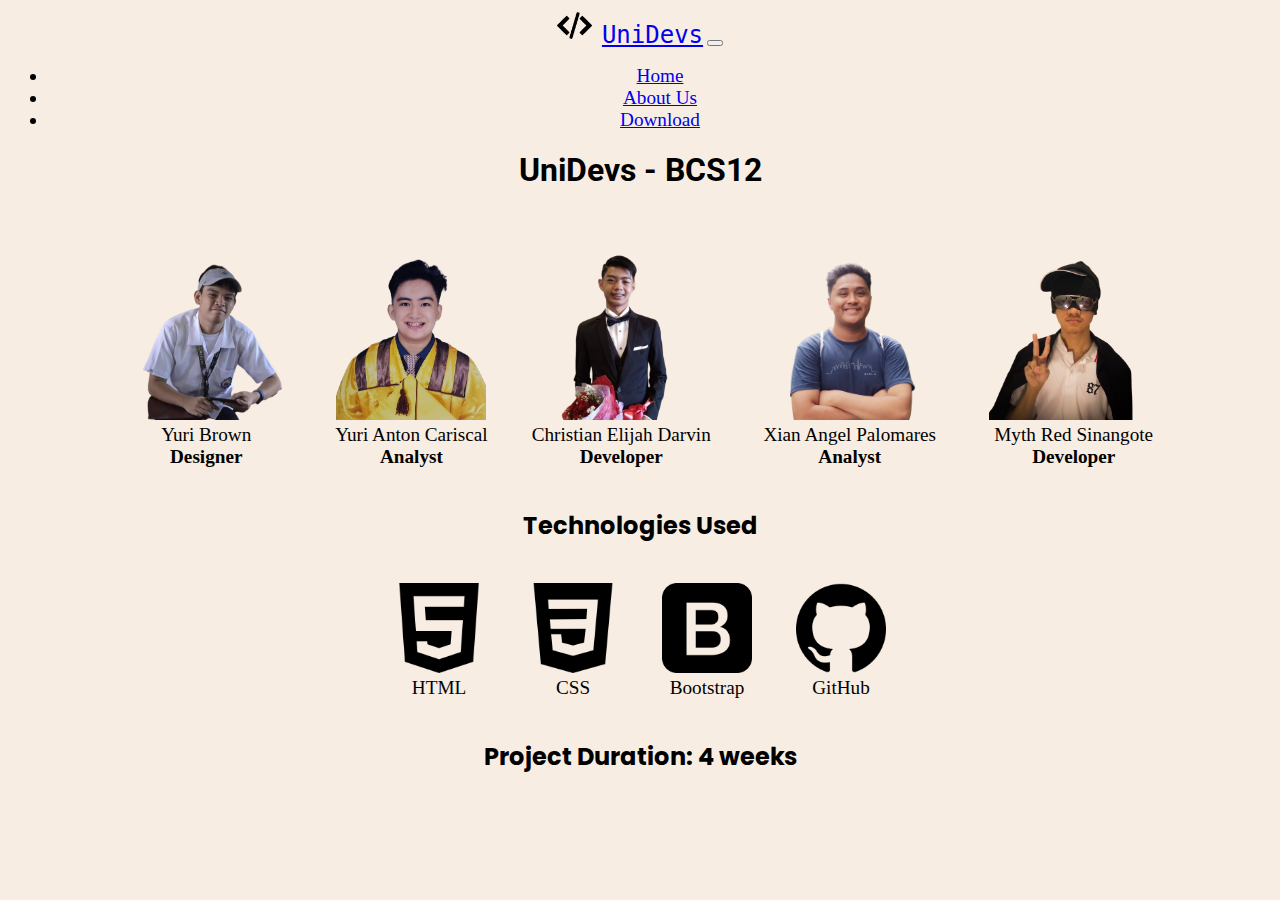
<file: aboutus.html>
<!DOCTYPE html>
<html lang="en">

<head>
    <meta charset="UTF-8">
    <meta http-equiv="X-UA-Compatible" content="IE=edge">
    <meta name="viewport" content="width=device-width, initial-scale=1.0">
    <title>About Us</title>
    <link rel="icon" href="programming.png">
    <!-- Bootstrap -->
    <link href="https://cdn.jsdelivr.net/npm/bootstrap@5.2.2/dist/css/bootstrap.min.css" rel="stylesheet"
        integrity="sha384-Zenh87qX5JnK2Jl0vWa8Ck2rdkQ2Bzep5IDxbcnCeuOxjzrPF/et3URy9Bv1WTRi" crossorigin="anonymous">
    <script src="https://cdn.jsdelivr.net/npm/bootstrap@5.2.2/dist/js/bootstrap.bundle.min.js"
        integrity="sha384-OERcA2EqjJCMA+/3y+gxIOqMEjwtxJY7qPCqsdltbNJuaOe923+mo//f6V8Qbsw3"
        crossorigin="anonymous"></script><link href="https://fonts.googleapis.com/css2?family=IBM+Plex+Sans&family=Poppins&family=Roboto&display=swap" rel="stylesheet">
    <link rel="stylesheet" href="aboutus.css">
</head>

<body>
    <nav class="navbar sticky-top navbar-expand-lg navbar-light bg-light">
        <div class="container-fluid">
            <a class="navbar-brand" href="index.html"> <img src="programming-code-signs.png" alt="" width="ms-auto"
                    height="35" class="d-inline-block align-text-top" style="margin-right: 10px;">UniDevs</a>
            <button class="navbar-toggler" type="button" data-bs-toggle="collapse" data-bs-target="#navbarTogglerDemo02"
                aria-controls="navbarTogglerDemo02">
                <span class="navbar-toggler-icon"></span>
            </button>
            <div class="collapse navbar-collapse" id="navbarTogglerDemo02">
                <ul class="navbar-nav ms-auto">
                    <li class="nav-item">
                        <a class="nav-link" href="index.html">Home</a>
                    </li>
                    <li class="nav-item">
                        <a class="nav-link active" aria-current="page" href="#">About Us</a>
                    </li>
                    <li class="nav-item">
                        <a class="nav-link" href="HTML5NotesForProfessionals.pdf"
                            download="HTML5NotesForProfessionals.pdf">Download</a>
                    </li>
                </ul>
            </div>
        </div>
    </nav>

    <h1>UniDevs - BCS12</h1>
    <figure>
        <img src="yuribrown.png" alt="" width="170" draggable="false">
        <figcaption>Yuri Brown</figcaption>
        <figcaption><strong>Designer</strong></figcaption>
    </figure>

    <figure>
        <img src="yuricariscal.png" alt="" width="150" draggable="false">
        <figcaption>Yuri Anton Cariscal</figcaption>
        <figcaption><strong>Analyst</strong></figcaption>

    </figure>

    <figure>
        <img src="FB_IMG_1658150307065-removebg-preview.png" alt="" width="170" draggable="false">
        <figcaption>Christian Elijah Darvin</figcaption>
        <figcaption><strong>Developer</strong></figcaption>

    </figure>

    <figure>
        <img src="xianpal.png" alt="" width="190" draggable="false">
        <figcaption>Xian Angel Palomares</figcaption>
        <figcaption><strong>Analyst</strong></figcaption>

    </figure>

    <figure>
        <img src="red-removebg-preview.png" alt="" width="170" draggable="false">
        <figcaption>Myth Red Sinangote</figcaption>
        <figcaption><strong>Developer</strong></figcaption>

    </figure>

    <h2>Technologies Used</h2>
    <figure>
        <a href="https://developer.mozilla.org/en-US/docs/Learn/HTML/Introduction_to_HTML/Getting_started"
            target="_blank" draggable="false"><img src="html.png" class="technology" alt="html-logo" draggable="false"></a>
        <figcaption>HTML</figcaption>
    </figure>

    <figure>
        <a href="https://developer.mozilla.org/en-US/docs/Learn/Getting_started_with_the_web/CSS_basics"
            target="_blank" draggable="false"><img src="css-3.png" class="technology" alt="css-logo" draggable="false"></a>
        <figcaption>CSS</figcaption>
    </figure>

    <figure>
        <a href="https://getbootstrap.com/docs/5.0/getting-started/introduction/" target="_blank" draggable="false"><img
                src="bootstrap.png" class="technology" alt="bootstrap-logo" draggable="false"></a>
        <figcaption>Bootstrap</figcaption>
    </figure>

    <figure>
        <a href="https://github.com/christiandarvs/ITCS111-Introduction-to-HTML" target="_blank" draggable="false"><img src="github.png"
                class="technology" alt="github-logo" draggable="false"></a>
        <figcaption>GitHub</figcaption>
    </figure>

    <h2>Project Duration: 4 weeks</h2>
</body>

</html>
</file>
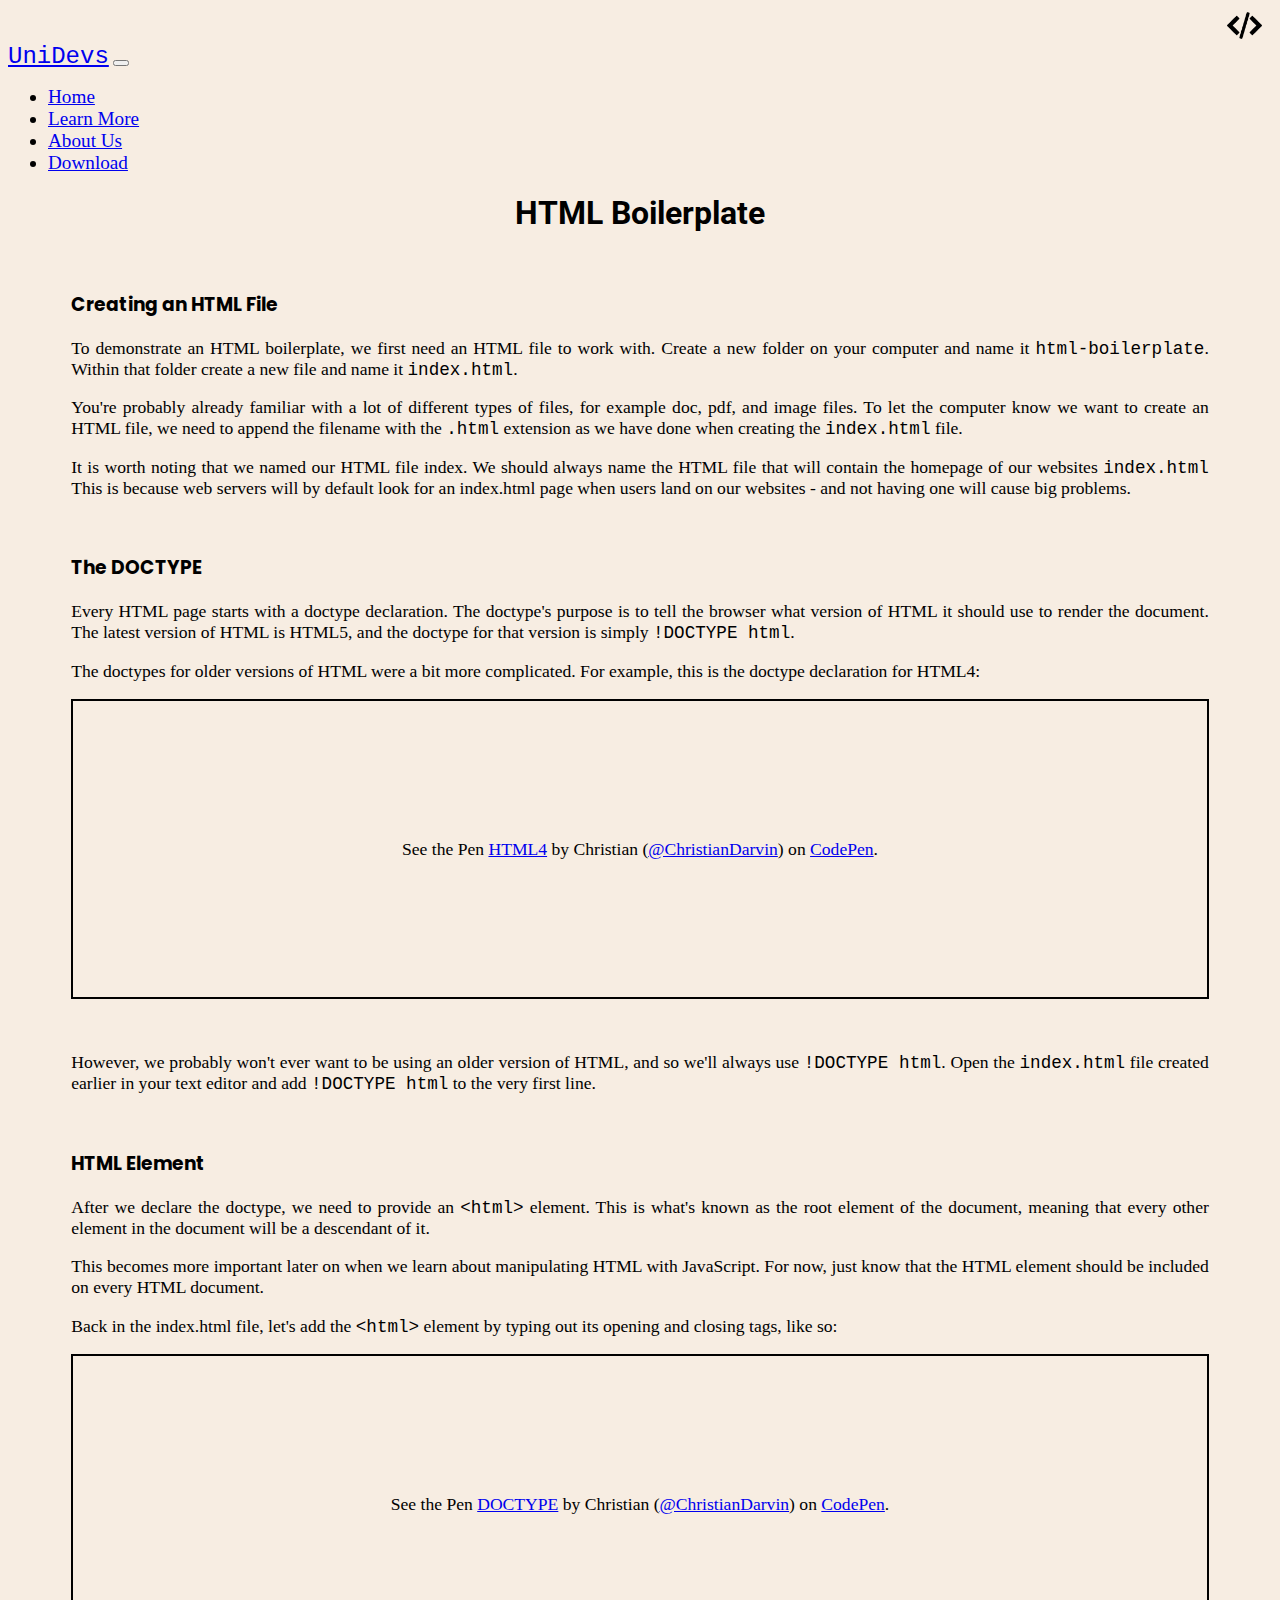
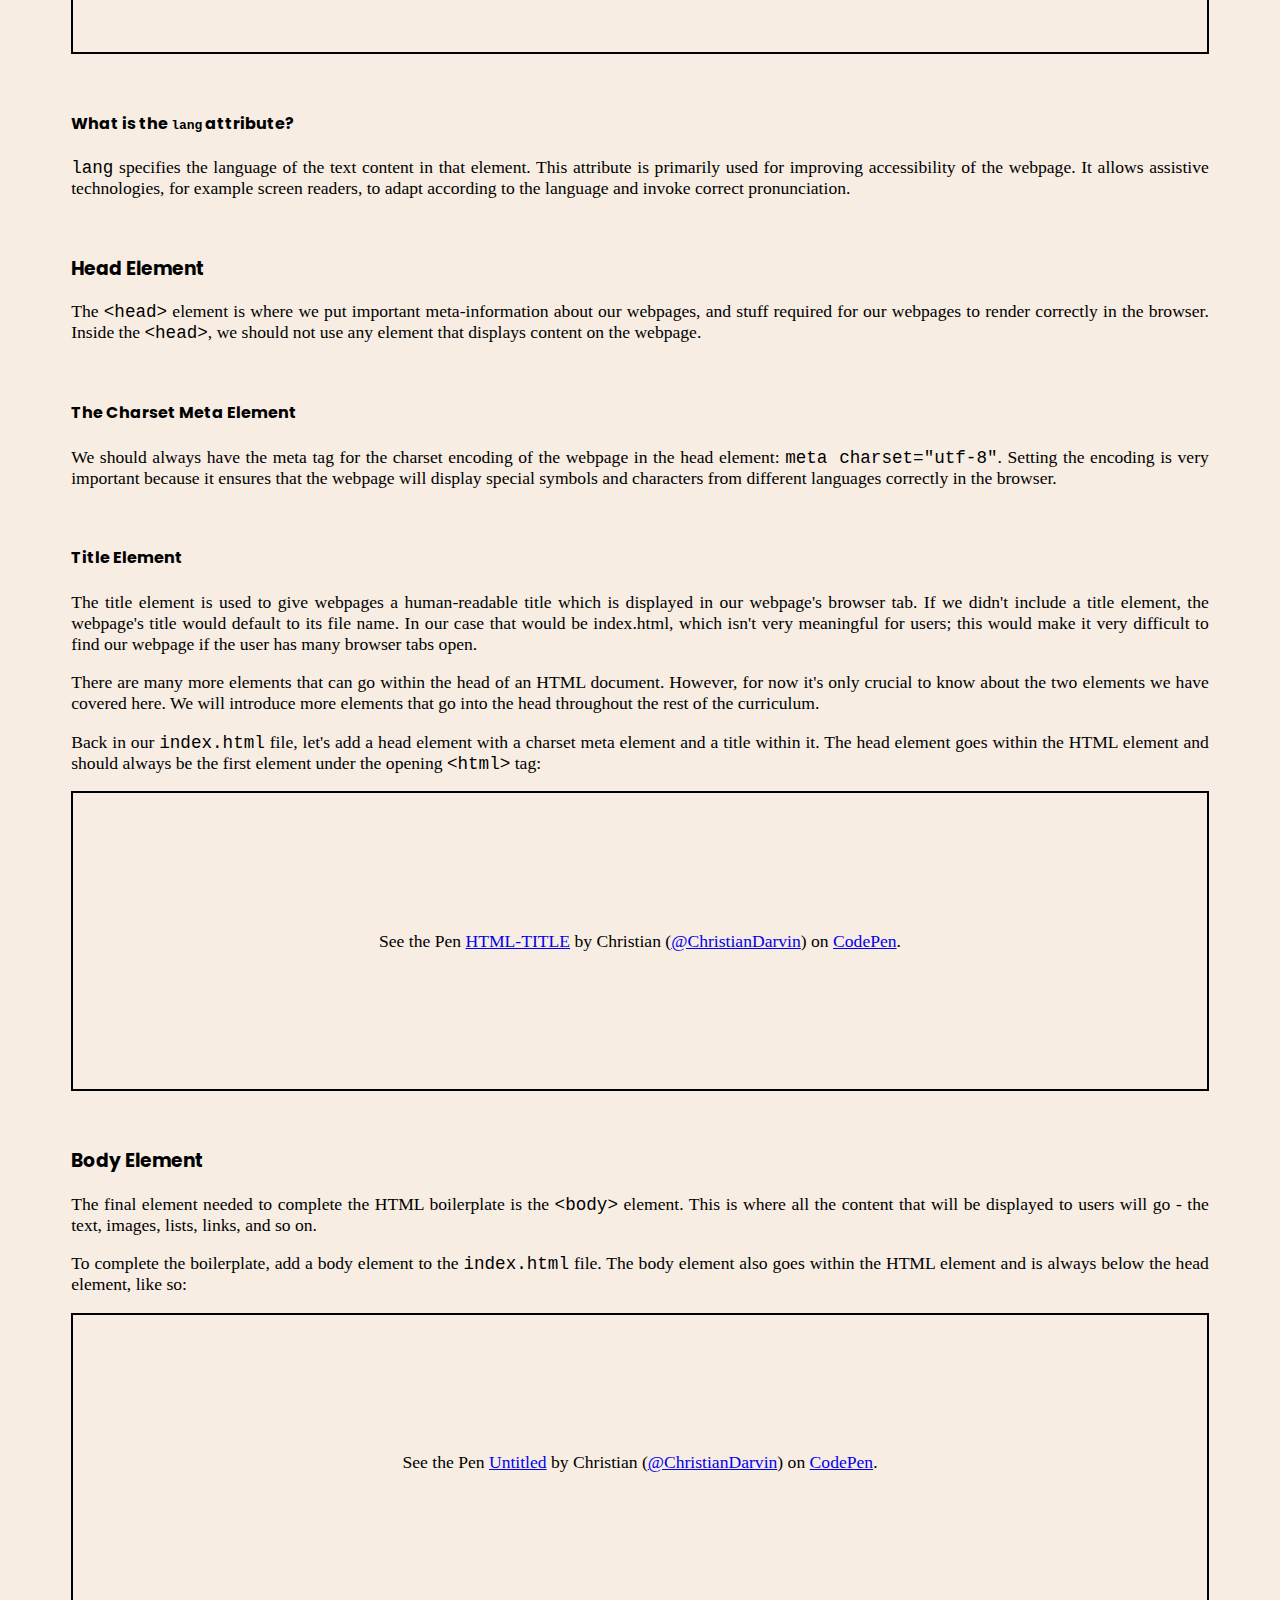
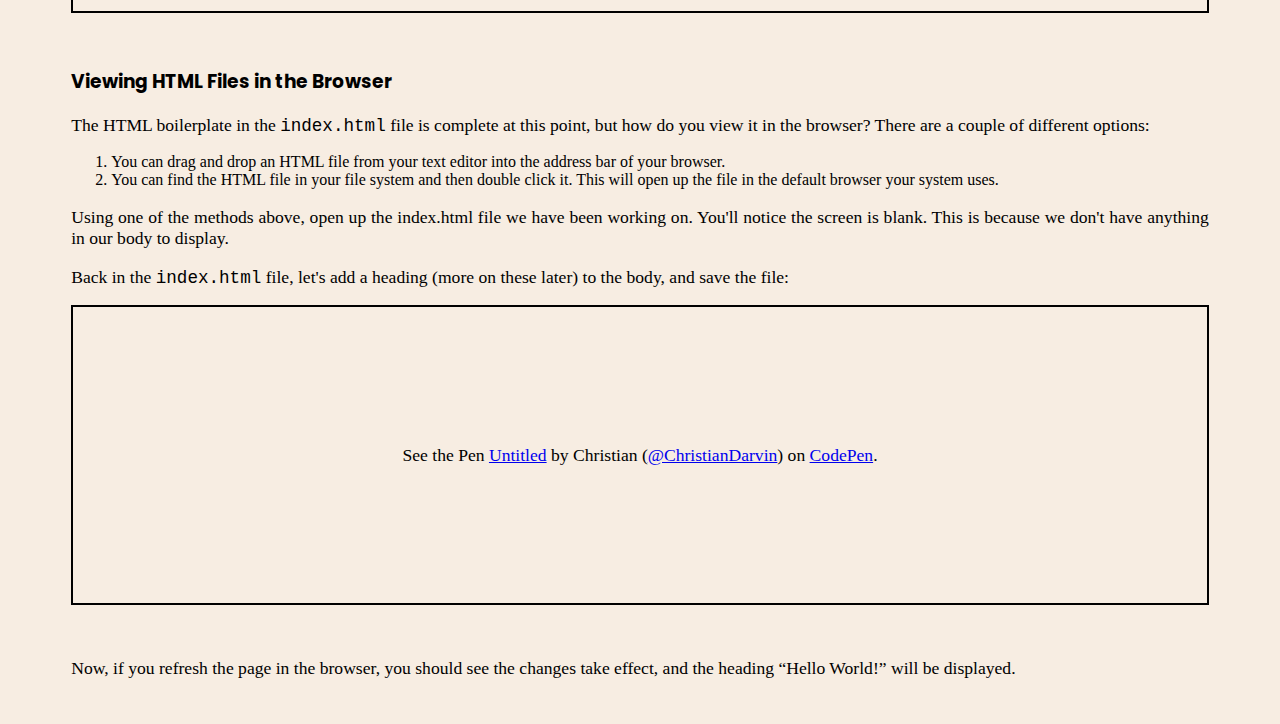
<file: boilerplate.html>
<!DOCTYPE html>
<html lang="en">

<head>
    <meta charset="UTF-8">
    <meta http-equiv="X-UA-Compatible" content="IE=edge">
    <meta name="viewport" content="width=device-width, initial-scale=1.0">
    <title>HTML Boilerplate</title>
    <link rel="icon" href="programming.png">
    <!-- Bootstrap -->
    <link href="https://cdn.jsdelivr.net/npm/bootstrap@5.2.2/dist/css/bootstrap.min.css" rel="stylesheet"
        integrity="sha384-Zenh87qX5JnK2Jl0vWa8Ck2rdkQ2Bzep5IDxbcnCeuOxjzrPF/et3URy9Bv1WTRi" crossorigin="anonymous">
    <script src="https://cdn.jsdelivr.net/npm/bootstrap@5.2.2/dist/js/bootstrap.bundle.min.js"
        integrity="sha384-OERcA2EqjJCMA+/3y+gxIOqMEjwtxJY7qPCqsdltbNJuaOe923+mo//f6V8Qbsw3"
        crossorigin="anonymous"></script>
        <link href="https://fonts.googleapis.com/css2?family=IBM+Plex+Sans&family=Poppins&family=Roboto&display=swap" rel="stylesheet">
    <link rel="stylesheet" href="boilerplate.css">
</head>

<body>
    <nav class="navbar sticky-top navbar-expand-lg navbar-light bg-light">
        <div class="container-fluid">
            <a class="navbar-brand" href="index.html"> <img src="programming-code-signs.png" alt="" width="ms-auto"
                    height="35" class="d-inline-block align-text-top" style="margin-right: 10px;">UniDevs</a>
            <button class="navbar-toggler" type="button" data-bs-toggle="collapse" data-bs-target="#navbarTogglerDemo02"
                aria-controls="navbarTogglerDemo02">
                <span class="navbar-toggler-icon"></span>
            </button>
            <div class="collapse navbar-collapse" id="navbarTogglerDemo02">
                <ul class="navbar-nav ms-auto">
                    <li class="nav-item">
                        <a class="nav-link" href="index.html">Home</a>
                    </li>
                    <li class="nav-item">
                        <a class="nav-link active" aria-current="page" href="learnmore.html">Learn More</a>
                    </li>
                    <li class="nav-item">
                        <a class="nav-link" href="aboutus.html">About Us</a>
                    </li>
                    <li class="nav-item">
                        <a class="nav-link" href="HTML5NotesForProfessionals.pdf"
                            download="HTML5NotesForProfessionals.pdf">Download</a>
                    </li>
                </ul>
            </div>
        </div>
    </nav>
    <h1>HTML Boilerplate</h1>
    <br>
    <div class="container-fluid" id="whole">
        <h3>Creating an HTML File</h3>
        <p>To demonstrate an HTML boilerplate, we first need an HTML file to work with.
            Create a new folder on your computer and name it <code>html-boilerplate</code>. Within that folder create a
            new file and name it <code>index.html</code>.</p>
        <p>You're probably already familiar with a lot of different types of files, for example doc, pdf, and image
            files.
            To let the computer know we want to create an HTML file, we need to append the filename with the
            <code>.html</code> extension as we have done when creating the <code>index.html</code> file.
        </p>
        <p>It is worth noting that we named our HTML file index. We should always name the HTML file that will contain
            the homepage of our websites <code>index.html</code> This is because web servers will by default look for an
            index.html page when users land on our websites - and not having one will cause big problems.</p>
        <br>

        <h3>The DOCTYPE</h3>
        <p>Every HTML page starts with a doctype declaration. The doctype's purpose is to tell the browser what version
            of HTML it should use to render the document. The latest version of HTML is HTML5, and the doctype for that
            version is simply <code>!DOCTYPE html</code>.</p>
        <p>The doctypes for older versions of HTML were a bit more complicated. For example, this is the doctype
            declaration for HTML4:</p>
        <p class="codepen" data-height="300" data-default-tab="html,result" data-slug-hash="poKBbgv"
            data-user="ChristianDarvin"
            style="height: 300px; box-sizing: border-box; display: flex; align-items: center; justify-content: center; border: 2px solid; margin: 1em 0; padding: 1em;">
            <span>See the Pen <a href="https://codepen.io/ChristianDarvin/pen/poKBbgv">
                    HTML4</a> by Christian (<a href="https://codepen.io/ChristianDarvin">@ChristianDarvin</a>)
                on <a href="https://codepen.io">CodePen</a>.</span>
        </p>
        <script async src="https://cpwebassets.codepen.io/assets/embed/ei.js"></script>
        <br>
        <p>However, we probably won't ever want to be using an older version of HTML, and so we'll always use
            <code>!DOCTYPE html</code>. Open the <code>index.html</code> file created earlier in your text editor and
            add <code>!DOCTYPE html</code> to the very first line.
        </p>
        <br>

        <h3>HTML Element</h3>
        <p>After we declare the doctype, we need to provide an <code>&lt;html&gt;</code> element. This is what's known as the
            root element of the document, meaning that every other element in the document will be a descendant of it.
        </p>
        <p>This becomes more important later on when we learn about manipulating HTML with JavaScript. For now, just
            know that the HTML element should be included on every HTML document.</p>
        <p>Back in the index.html file, let's add the <code>&lt;html&gt;</code> element by typing out its opening and closing
            tags, like so:</p>
        <p class="codepen" data-height="300" data-default-tab="html,result" data-slug-hash="xxzeOqX"
            data-user="ChristianDarvin"
            style="height: 300px; box-sizing: border-box; display: flex; align-items: center; justify-content: center; border: 2px solid; margin: 1em 0; padding: 1em;">
            <span>See the Pen <a href="https://codepen.io/ChristianDarvin/pen/xxzeOqX">
                    DOCTYPE</a> by Christian (<a href="https://codepen.io/ChristianDarvin">@ChristianDarvin</a>)
                on <a href="https://codepen.io">CodePen</a>.</span>
        </p>
        <script async src="https://cpwebassets.codepen.io/assets/embed/ei.js"></script>
        <br>

        <h4>What is the <code>lang</code> attribute?</h4>
        <p><code>lang</code> specifies the language of the text content in that element. This attribute is primarily
            used for improving accessibility of the webpage. It allows assistive technologies, for example screen
            readers, to adapt according to the language and invoke correct pronunciation.</p>
        <br>

        <h3>Head Element</h3>
        <p> The <code>&lt;head&gt;</code> element is where we put important meta-information about our webpages, and stuff
            required for our webpages to render correctly in the browser. Inside the <code>&lt;head&gt;</code>, we should not
            use any element that displays content on the webpage.
        </p>

        <br>
        <h4>The Charset Meta Element</h4>
        <p>We should always have the meta tag for the charset encoding of the webpage in the head element:
            <code>meta charset="utf-8"</code>.
            Setting the encoding is very important because it ensures that the webpage will display special symbols and
            characters from different languages correctly in the browser.
        </p>

        <br>
        <h4>Title Element</h4>
        <p>The title element is used to give webpages a human-readable title which is displayed in our webpage's browser
            tab. If we didn't include a title element, the webpage's title would default to its file name. In our case
            that would be index.html, which isn't very meaningful for users; this would make it very difficult to find
            our webpage if the user has many browser tabs open.</p>

        <p>There are many more elements that can go within the head of an HTML document. However, for now it's only
            crucial to know about the two elements we have covered here. We will introduce more elements that go into
            the head throughout the rest of the curriculum.</p>

        <p>Back in our <code>index.html</code> file, let's add a head element with a charset meta element and a title
            within it. The head element goes within the HTML element and should always be the first element under the
            opening <code>&lt;html&gt;</code> tag:</p>
        <p class="codepen" data-height="300" data-default-tab="html,result" data-slug-hash="NWzmryP"
            data-user="ChristianDarvin"
            style="height: 300px; box-sizing: border-box; display: flex; align-items: center; justify-content: center; border: 2px solid; margin: 1em 0; padding: 1em;">
            <span>See the Pen <a href="https://codepen.io/ChristianDarvin/pen/NWzmryP">
                    HTML-TITLE</a> by Christian (<a href="https://codepen.io/ChristianDarvin">@ChristianDarvin</a>)
                on <a href="https://codepen.io">CodePen</a>.</span>
        </p>
        <script async src="https://cpwebassets.codepen.io/assets/embed/ei.js"></script>
        <br>

        <h3>Body Element</h3>
        <p>The final element needed to complete the HTML boilerplate is the <code>&lt;body&gt;</code> element. This is where all
            the content that will be displayed to users will go - the text, images, lists, links, and so on.</p>
        <p>To complete the boilerplate, add a body element to the <code>index.html</code> file. The body element also
            goes within the HTML element and is always below the head element, like so:</p>
        <p class="codepen" data-height="300" data-default-tab="html,result" data-slug-hash="poKBbLb"
            data-user="ChristianDarvin"
            style="height: 300px; box-sizing: border-box; display: flex; align-items: center; justify-content: center; border: 2px solid; margin: 1em 0; padding: 1em;">
            <span>See the Pen <a href="https://codepen.io/ChristianDarvin/pen/poKBbLb">
                    Untitled</a> by Christian (<a href="https://codepen.io/ChristianDarvin">@ChristianDarvin</a>)
                on <a href="https://codepen.io">CodePen</a>.</span>
        </p>
        <script async src="https://cpwebassets.codepen.io/assets/embed/ei.js"></script>
        <br>

        <h3>Viewing HTML Files in the Browser</h3>
        <p>The HTML boilerplate in the <code>index.html</code> file is complete at this point, but how do you view it in
            the browser? There are a couple of different options:</p>
        <ol>
            <li>You can drag and drop an HTML file from your text editor into the address bar of your browser.</li>
            <li>You can find the HTML file in your file system and then double click it. This will open up the file in
                the default browser your system uses.</li>
        </ol>
        <p>Using one of the methods above, open up the index.html file we have been working on. You'll notice the screen
            is blank. This is because we don't have anything in our body to display.</p>
        <p>Back in the <code>index.html</code> file, let's add a heading (more on these later) to the body, and save the
            file:</p>
        <p class="codepen" data-height="300" data-default-tab="html,result" data-slug-hash="JjZVKZL"
            data-user="ChristianDarvin"
            style="height: 300px; box-sizing: border-box; display: flex; align-items: center; justify-content: center; border: 2px solid; margin: 1em 0; padding: 1em;">
            <span>See the Pen <a href="https://codepen.io/ChristianDarvin/pen/JjZVKZL">
                    Untitled</a> by Christian (<a href="https://codepen.io/ChristianDarvin">@ChristianDarvin</a>)
                on <a href="https://codepen.io">CodePen</a>.</span>
        </p>
        <script async src="https://cpwebassets.codepen.io/assets/embed/ei.js"></script>
        <br>
        <p>Now, if you refresh the page in the browser, you should see the changes take effect, and the heading “Hello
            World!” will be displayed.</p>
        <br>
    </div>

    </div>
</body>

</html>
</file>
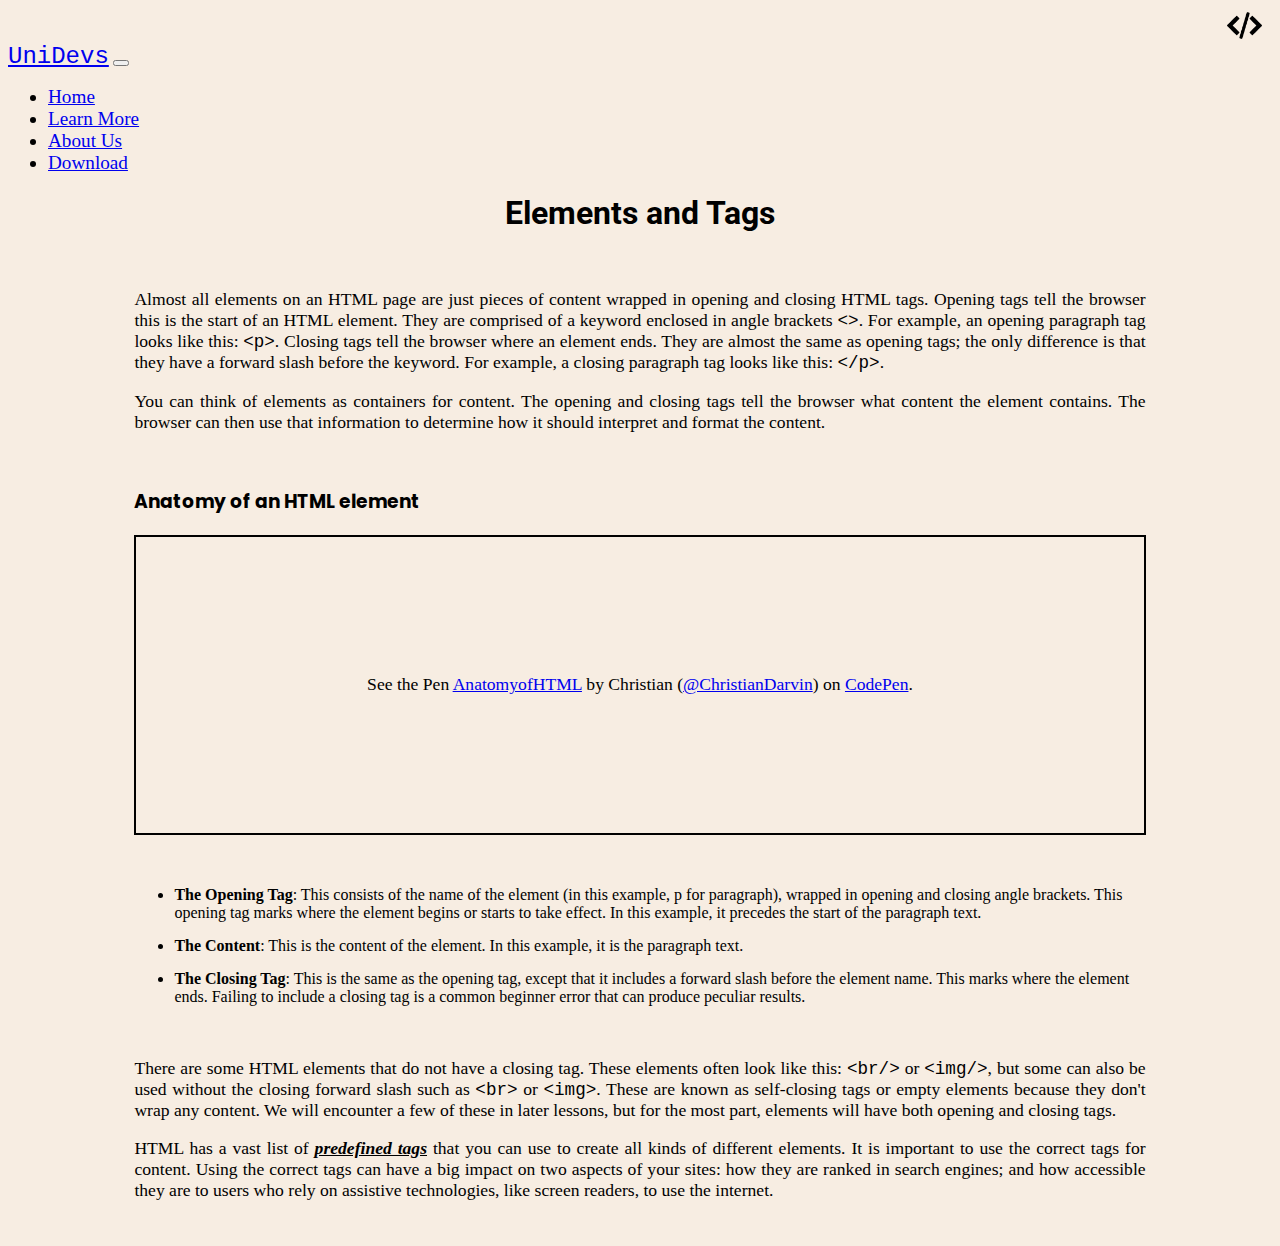
<file: elements.html>
<!DOCTYPE html>
<html lang="en">

<head>
    <meta charset="UTF-8">
    <meta http-equiv="X-UA-Compatible" content="IE=edge">
    <meta name="viewport" content="width=device-width, initial-scale=1.0">
    <title>Elements and Tags</title>
    <link rel="icon" href="programming.png">
    <!-- Bootstrap -->
    <link href="https://cdn.jsdelivr.net/npm/bootstrap@5.2.2/dist/css/bootstrap.min.css" rel="stylesheet"
        integrity="sha384-Zenh87qX5JnK2Jl0vWa8Ck2rdkQ2Bzep5IDxbcnCeuOxjzrPF/et3URy9Bv1WTRi" crossorigin="anonymous">
    <script src="https://cdn.jsdelivr.net/npm/bootstrap@5.2.2/dist/js/bootstrap.bundle.min.js"
        integrity="sha384-OERcA2EqjJCMA+/3y+gxIOqMEjwtxJY7qPCqsdltbNJuaOe923+mo//f6V8Qbsw3"
        crossorigin="anonymous"></script>
        <link href="https://fonts.googleapis.com/css2?family=IBM+Plex+Sans&family=Poppins&family=Roboto&display=swap" rel="stylesheet">
    <link rel="stylesheet" href="elements.css">
</head>

<body>
    <nav class="navbar sticky-top navbar-expand-lg navbar-light bg-light">
        <div class="container-fluid">
            <a class="navbar-brand" href="index.html"> <img src="programming-code-signs.png" alt="" width="ms-auto"
                    height="35" class="d-inline-block align-text-top" style="margin-right: 10px;">UniDevs</a>
            <button class="navbar-toggler" type="button" data-bs-toggle="collapse" data-bs-target="#navbarTogglerDemo02"
                aria-controls="navbarTogglerDemo02">
                <span class="navbar-toggler-icon"></span>
            </button>
            <div class="collapse navbar-collapse" id="navbarTogglerDemo02">
                <ul class="navbar-nav ms-auto">
                    <li class="nav-item">
                        <a class="nav-link" href="index.html">Home</a>
                    </li>
                    <li class="nav-item">
                        <a class="nav-link active" aria-current="page" href="learnmore.html">Learn More</a>
                    </li>
                    <li class="nav-item">
                        <a class="nav-link" href="aboutus.html">About Us</a>
                    </li>
                    <li class="nav-item">
                        <a class="nav-link" href="HTML5NotesForProfessionals.pdf"
                            download="HTML5NotesForProfessionals.pdf">Download</a>
                    </li>
                </ul>
            </div>
        </div>
    </nav>
    <h1>Elements and Tags</h1>
    <br>
    <div class="container-fluid" id="whole">

        <p>Almost all elements on an HTML page are just pieces of content wrapped in opening and closing HTML tags.
            Opening tags tell the browser this is the start of an HTML element. They are comprised of a keyword enclosed
            in angle brackets <code>&lt;&gt;</code>. For example, an opening paragraph tag looks like this: <code>&lt;p&gt;</code>.
            Closing tags tell the browser where an element ends. They are almost the same as opening tags; the only
            difference is that they have a forward slash before the keyword. For example, a closing paragraph tag looks
            like this: <code>&lt;/p&gt;</code>.</p>

        <p>You can think of elements as containers for content. The opening and closing tags tell the browser what
            content the element contains. The browser can then use that information to determine how it should interpret
            and format the content.</p>
        <br>

        <h3>Anatomy of an HTML element</h3>
        <p class="codepen" data-height="300" data-default-tab="html,result" data-slug-hash="zYaXqjv"
            data-user="ChristianDarvin"
            style="height: 300px; box-sizing: border-box; display: flex; align-items: center; justify-content: center; border: 2px solid; margin: 1em 0; padding: 1em;">
            <span>See the Pen <a href="https://codepen.io/ChristianDarvin/pen/zYaXqjv">
                    AnatomyofHTML</a> by Christian (<a href="https://codepen.io/ChristianDarvin">@ChristianDarvin</a>)
                on <a href="https://codepen.io">CodePen</a>.</span>
        </p>
        <script async src="https://cpwebassets.codepen.io/assets/embed/ei.js"></script>
        <br>
        <ul>
            <li><strong>The Opening Tag</strong>: This consists of the name of the element (in this example, p for
                paragraph), wrapped in opening and closing angle brackets. This opening tag marks where the element
                begins or starts to take effect. In this example, it precedes the start of the paragraph text.</li>
            <li class="meaning"><strong>The Content</strong>: This is the content of the element. In this example, it is
                the paragraph text.</li>
            <li><strong>The Closing Tag</strong>: This is the same as the opening tag, except that it includes a forward
                slash before the element name. This marks where the element ends. Failing to include a closing tag is a
                common beginner error that can produce peculiar results.</li>
        </ul>
        <br>
        <p>There are some HTML elements that do not have a closing tag. These elements often look like this:
            <code>&lt;br/&gt;</code> or <code>&lt;img/&gt;</code>, but some can also be used without the closing forward slash such
            as <code>&lt;br&gt;</code> or <code>&lt;img&gt;</code>. These are known as self-closing tags or empty elements because
            they don't wrap any content. We will encounter a few of these in later lessons, but for the most part,
            elements will have both opening and closing tags.</p>

        <p>HTML has a vast list of <a href="https://developer.mozilla.org/en-US/docs/Web/HTML/Element" target="_blank"
                class="reference">predefined tags</a> that you can use to create all kinds of different elements. It is
            important to use the correct tags for content. Using the correct tags can have a big impact on two aspects
            of your sites: how they are ranked in search engines; and how accessible they are to users who rely on
            assistive technologies, like screen readers, to use the internet.</p>
        <br>
    </div>

    </div>
</body>

</html>
</file>
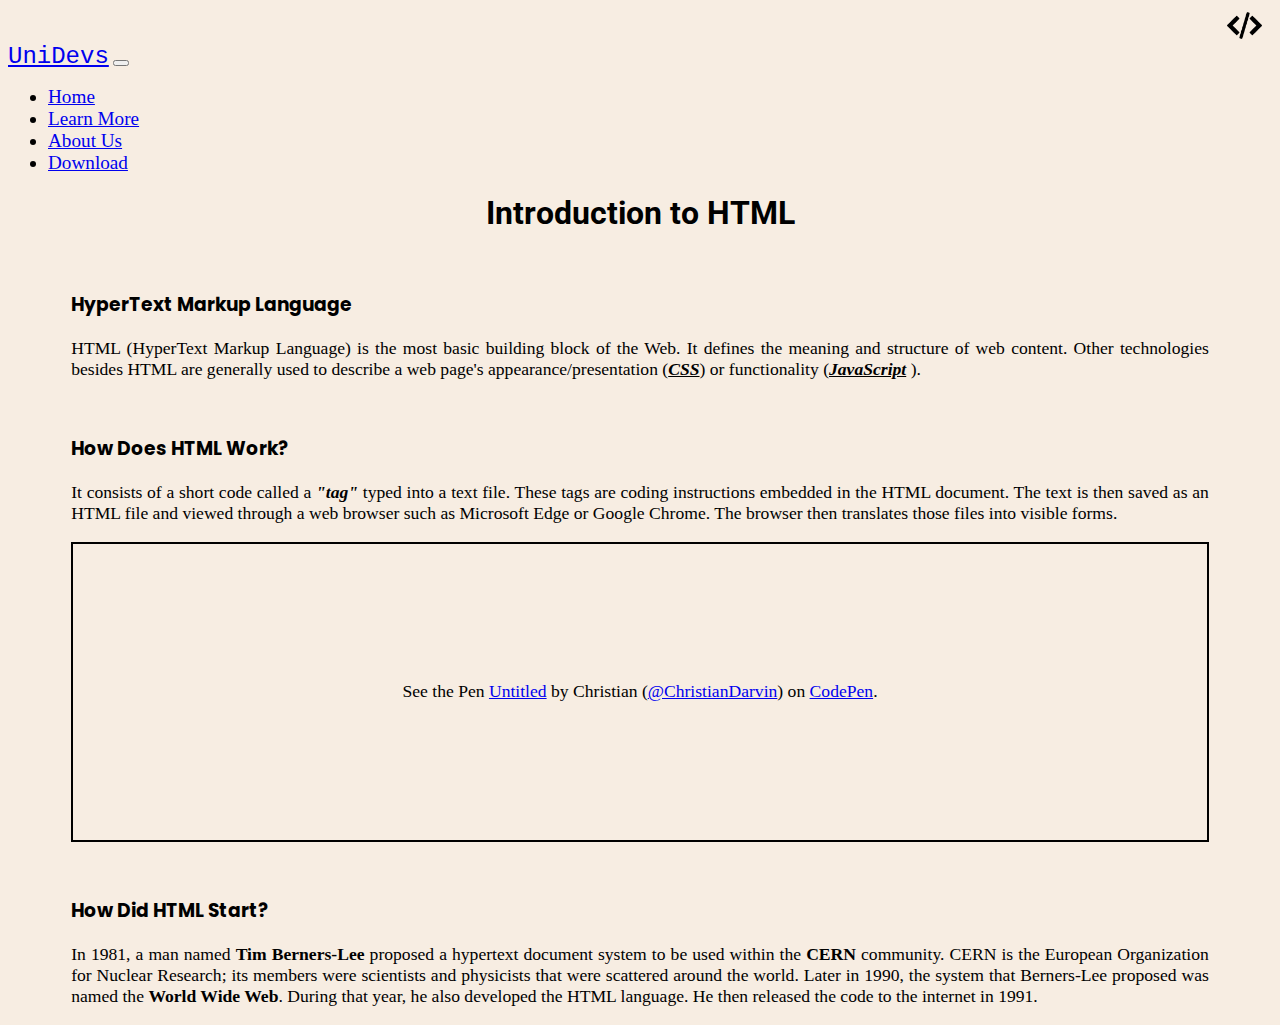
<file: introduction.html>
<!DOCTYPE html>
<html lang="en">

<head>
    <meta charset="UTF-8">
    <meta http-equiv="X-UA-Compatible" content="IE=edge">
    <meta name="viewport" content="width=device-width, initial-scale=1.0">
    <title>Introduction to HTML</title>
    <link rel="icon" href="programming.png">
    <!-- Bootstrap -->
    <link href="https://cdn.jsdelivr.net/npm/bootstrap@5.2.2/dist/css/bootstrap.min.css" rel="stylesheet"
        integrity="sha384-Zenh87qX5JnK2Jl0vWa8Ck2rdkQ2Bzep5IDxbcnCeuOxjzrPF/et3URy9Bv1WTRi" crossorigin="anonymous">
    <script src="https://cdn.jsdelivr.net/npm/bootstrap@5.2.2/dist/js/bootstrap.bundle.min.js"
        integrity="sha384-OERcA2EqjJCMA+/3y+gxIOqMEjwtxJY7qPCqsdltbNJuaOe923+mo//f6V8Qbsw3"
        crossorigin="anonymous"></script>
        <link href="https://fonts.googleapis.com/css2?family=IBM+Plex+Sans&family=Poppins&family=Roboto&display=swap" rel="stylesheet">
    <link rel="stylesheet" href="introduction.css">

</head>

<body>
    <nav class="navbar sticky-top navbar-expand-lg navbar-light bg-light">
        <div class="container-fluid">
            <a class="navbar-brand" href="index.html"> <img src="programming-code-signs.png" alt="" width="ms-auto"
                    height="35" class="d-inline-block align-text-top" style="margin-right: 10px;">UniDevs</a>
            <button class="navbar-toggler" type="button" data-bs-toggle="collapse" data-bs-target="#navbarTogglerDemo02"
                aria-controls="navbarTogglerDemo02">
                <span class="navbar-toggler-icon"></span>
            </button>
            <div class="collapse navbar-collapse" id="navbarTogglerDemo02">
                <ul class="navbar-nav ms-auto">
                    <li class="nav-item">
                        <a class="nav-link" href="index.html">Home</a>
                    </li>
                    <li class="nav-item">
                        <a class="nav-link active" aria-current="page" href="learnmore.html">Learn More</a>
                    </li>
                    <li class="nav-item">
                        <a class="nav-link" href="aboutus.html">About Us</a>
                    </li>
                    <li class="nav-item">
                        <a class="nav-link" href="HTML5NotesForProfessionals.pdf"
                            download="HTML5NotesForProfessionals.pdf">Download</a>
                    </li>
                </ul>
            </div>
        </div>
    </nav>
    <h1>Introduction to HTML</h1>
    <br>
    <div class="container-fluid" id="whole">
        <h3>HyperText Markup Language</h3>
        <p>HTML (HyperText Markup Language) is the most basic building block of the Web. It defines the meaning and
            structure of web content. Other technologies besides HTML are generally used to describe a web page's
            appearance/presentation (<a class="reference" href="https://developer.mozilla.org/en-US/docs/Web/CSS"
                target="_blank">CSS</a>) or functionality (<a class="reference"
                href="https://developer.mozilla.org/en-US/docs/Web/javascript" target="_blank">JavaScript</a> ).</p>
        <br>
        <h3>How Does HTML Work?</h3>
        <p>It consists of a short code called a <strong><em>"tag"</em></strong> typed into a text file. These tags are
            coding instructions embedded in the HTML document. The text is then saved as an HTML file and viewed through
            a web browser such as Microsoft Edge or Google Chrome. The browser then translates those files into visible
            forms.</p>

        <p class="codepen" data-height="300" data-default-tab="html,result" data-slug-hash="yLEGWxJ"
            data-user="ChristianDarvin"
            style="height: 300px; box-sizing: border-box; display: flex; align-items: center; justify-content: center; border: 2px solid; margin: 1em 0; padding: 1em;">
            <span>See the Pen <a href="https://codepen.io/ChristianDarvin/pen/yLEGWxJ">
                    Untitled</a> by Christian (<a href="https://codepen.io/ChristianDarvin">@ChristianDarvin</a>)
                on <a href="https://codepen.io">CodePen</a>.</span>
        </p>
        <script async src="https://cpwebassets.codepen.io/assets/embed/ei.js"></script>
        <br>
        <h3>How Did HTML Start?</h3>
        <p>In 1981, a man named <strong>Tim Berners-Lee</strong> proposed a hypertext document system to be used within
            the <strong>CERN</strong> community. CERN is the European Organization for Nuclear Research; its members
            were scientists and physicists that were scattered around the world. Later in 1990, the system that
            Berners-Lee proposed was named the <strong>World Wide Web</strong>. During that year, he also developed the
            HTML language. He then released the code to the internet in 1991.</p>
    </div>
    </div>
</body>

</html>
</file>
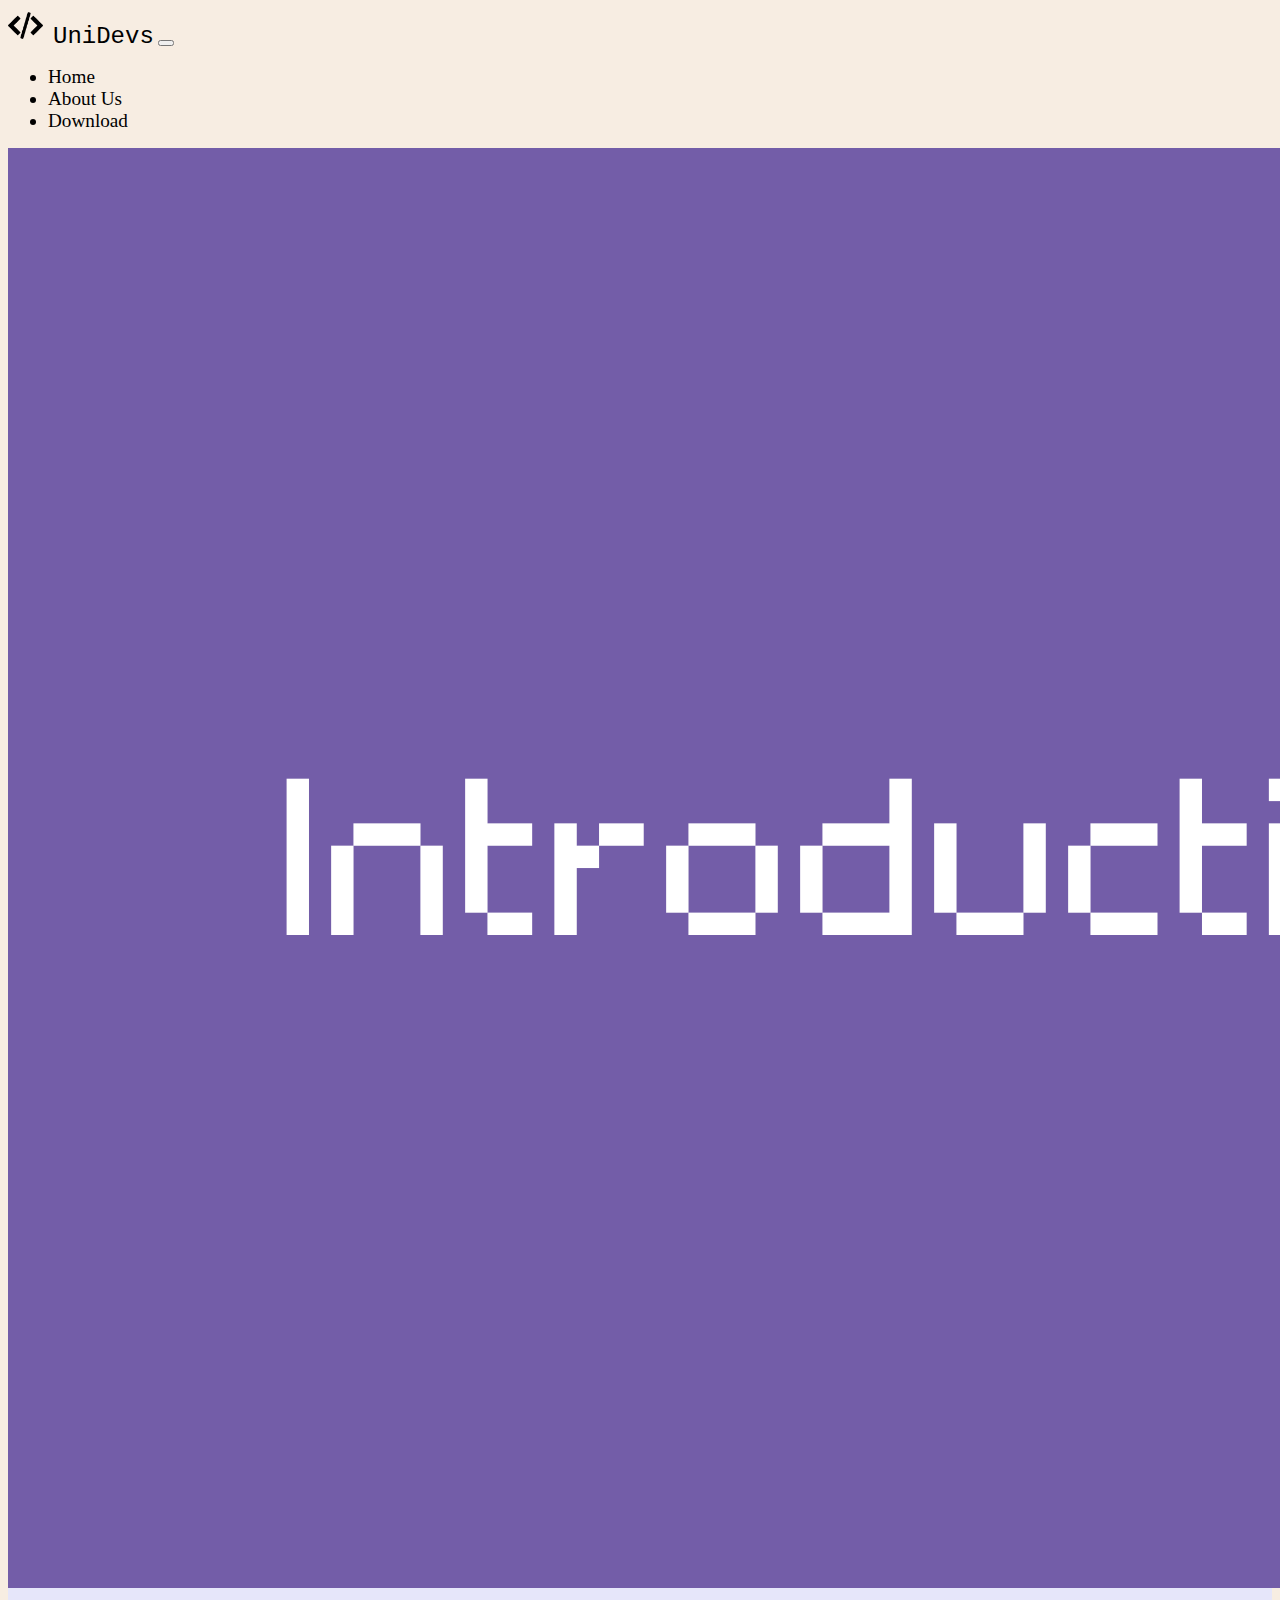
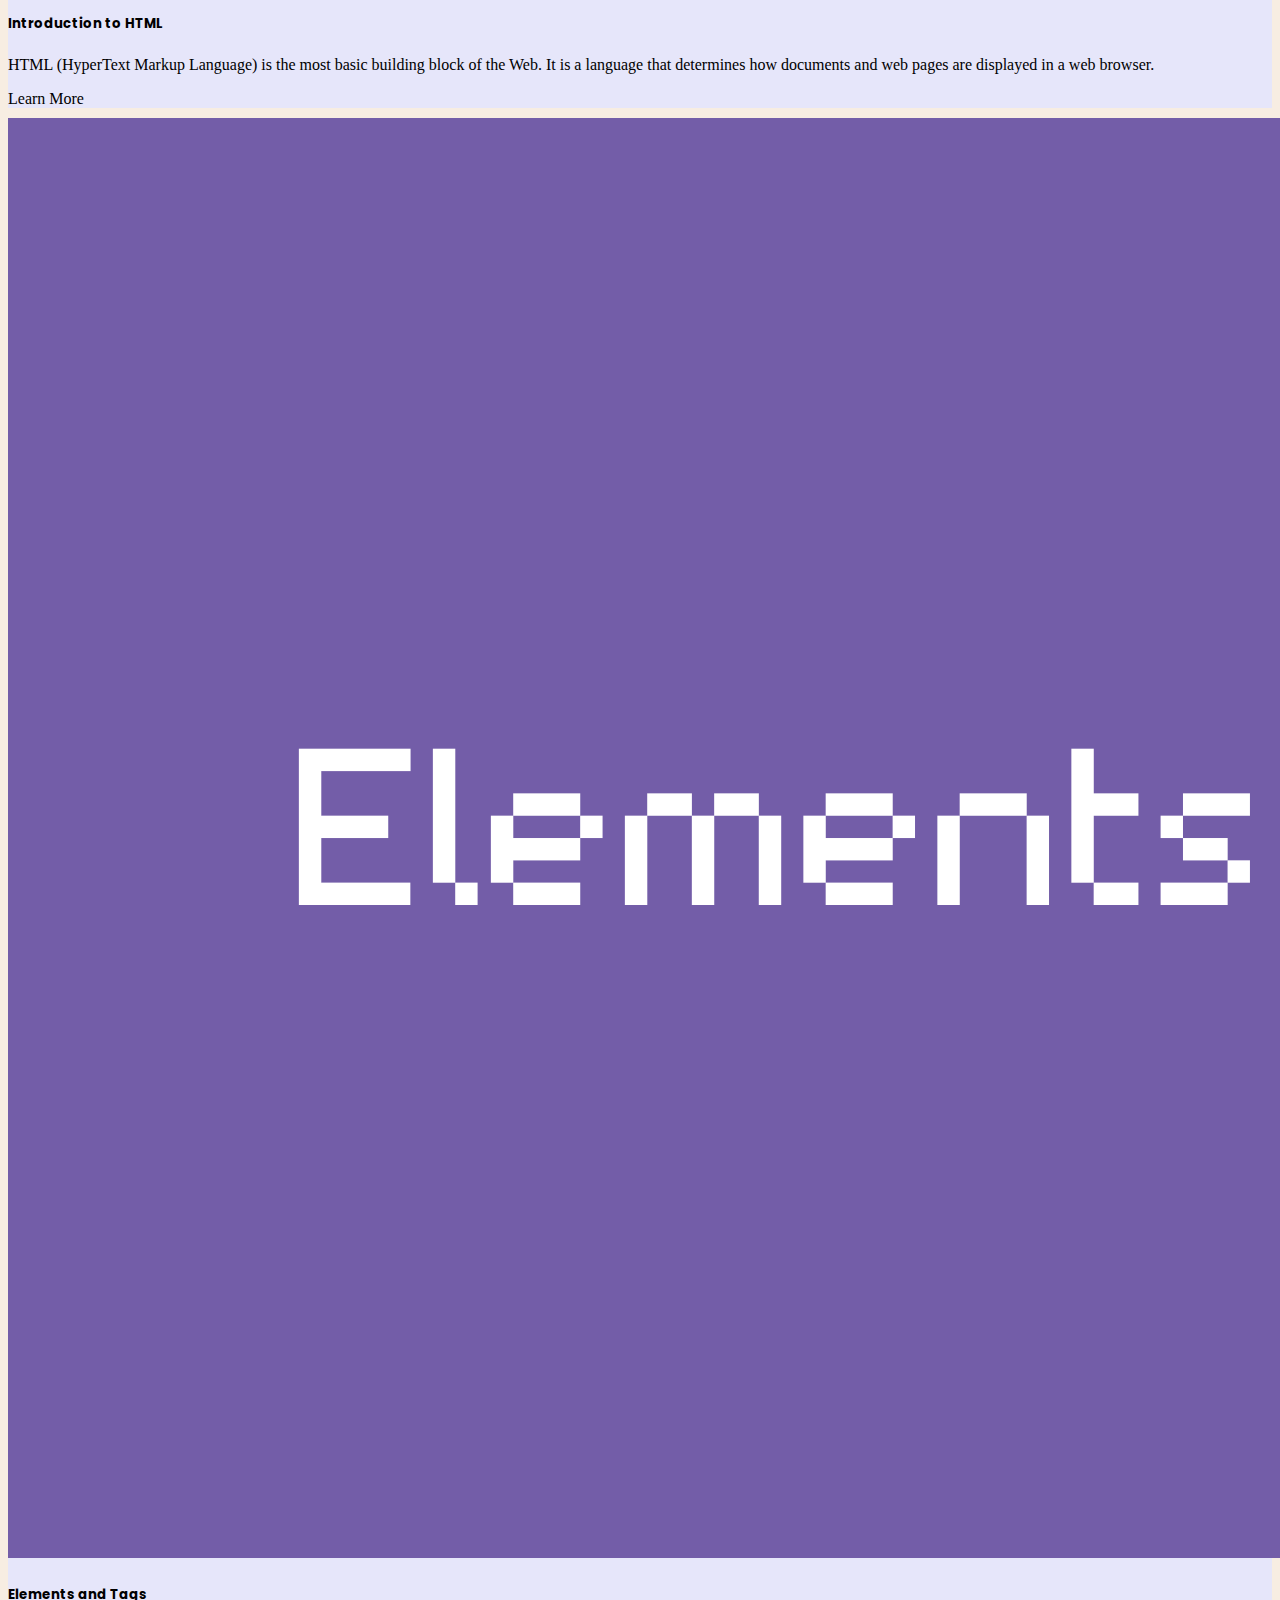
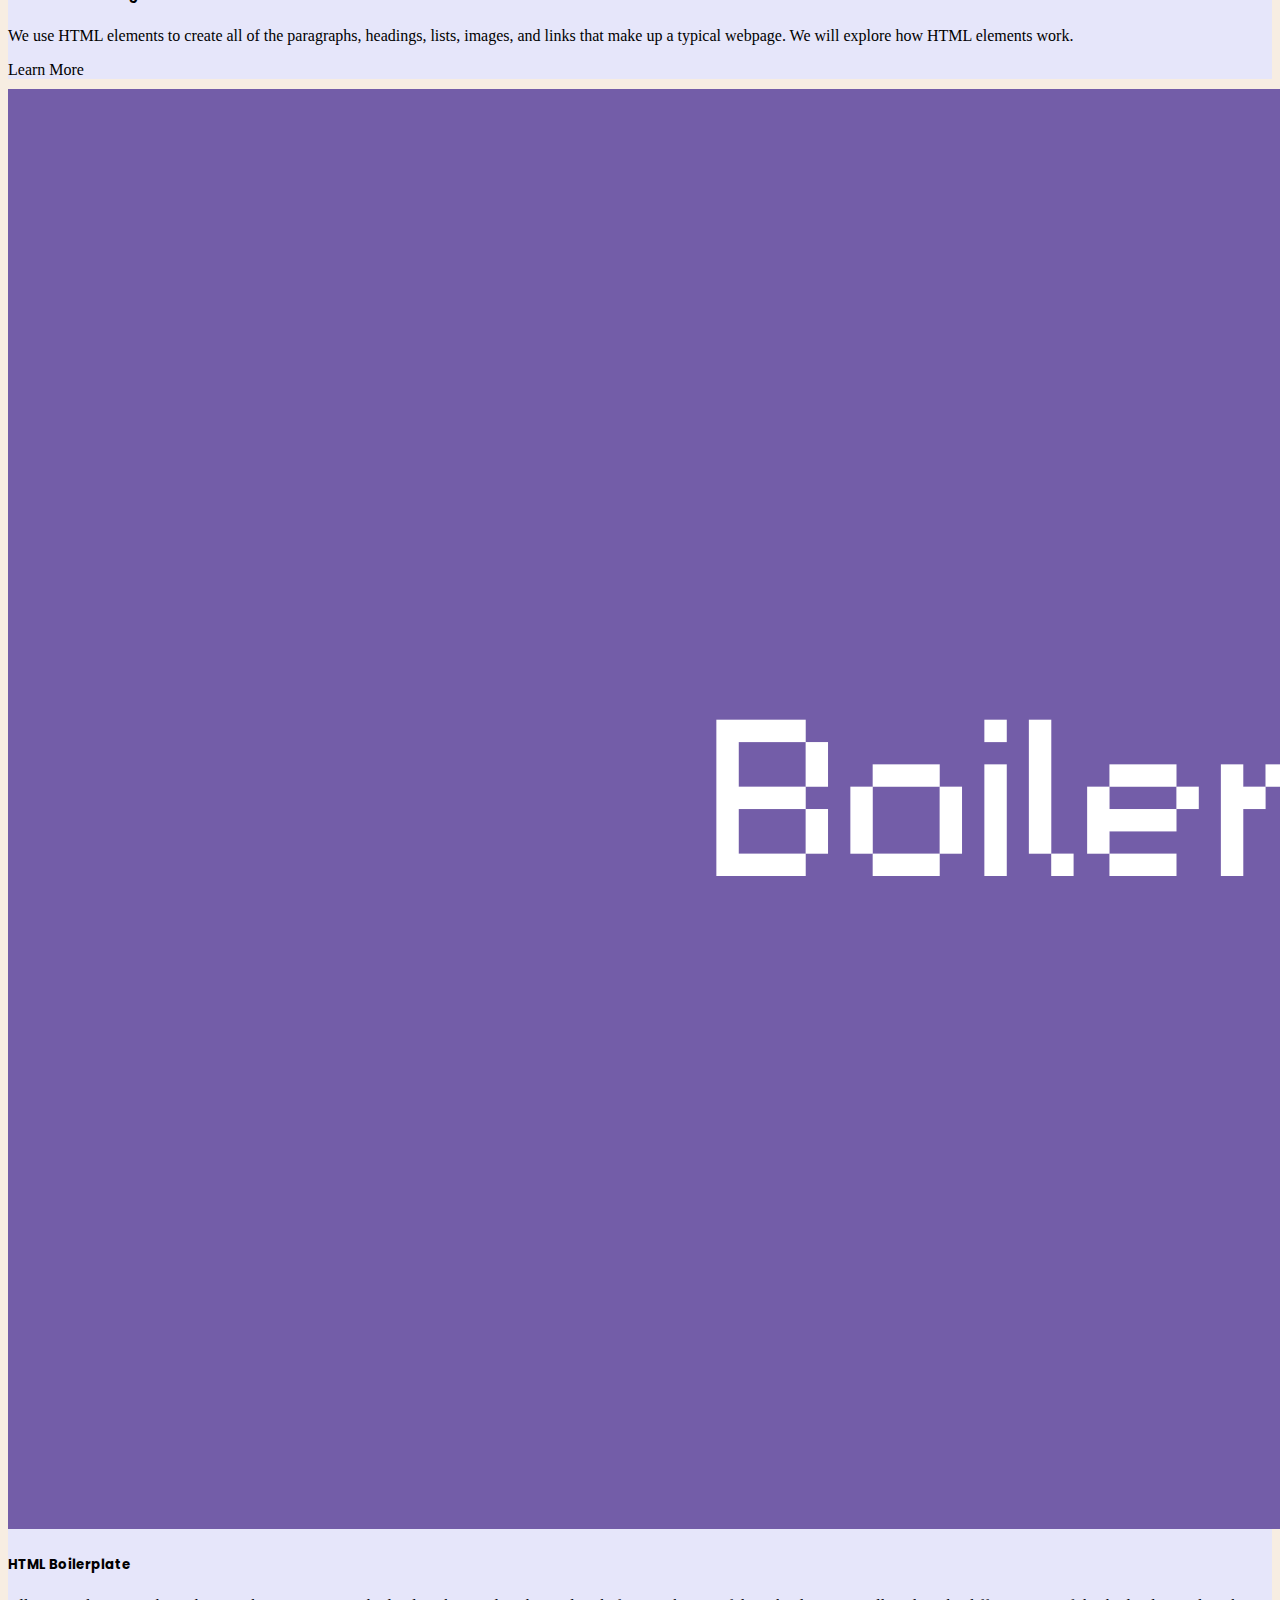
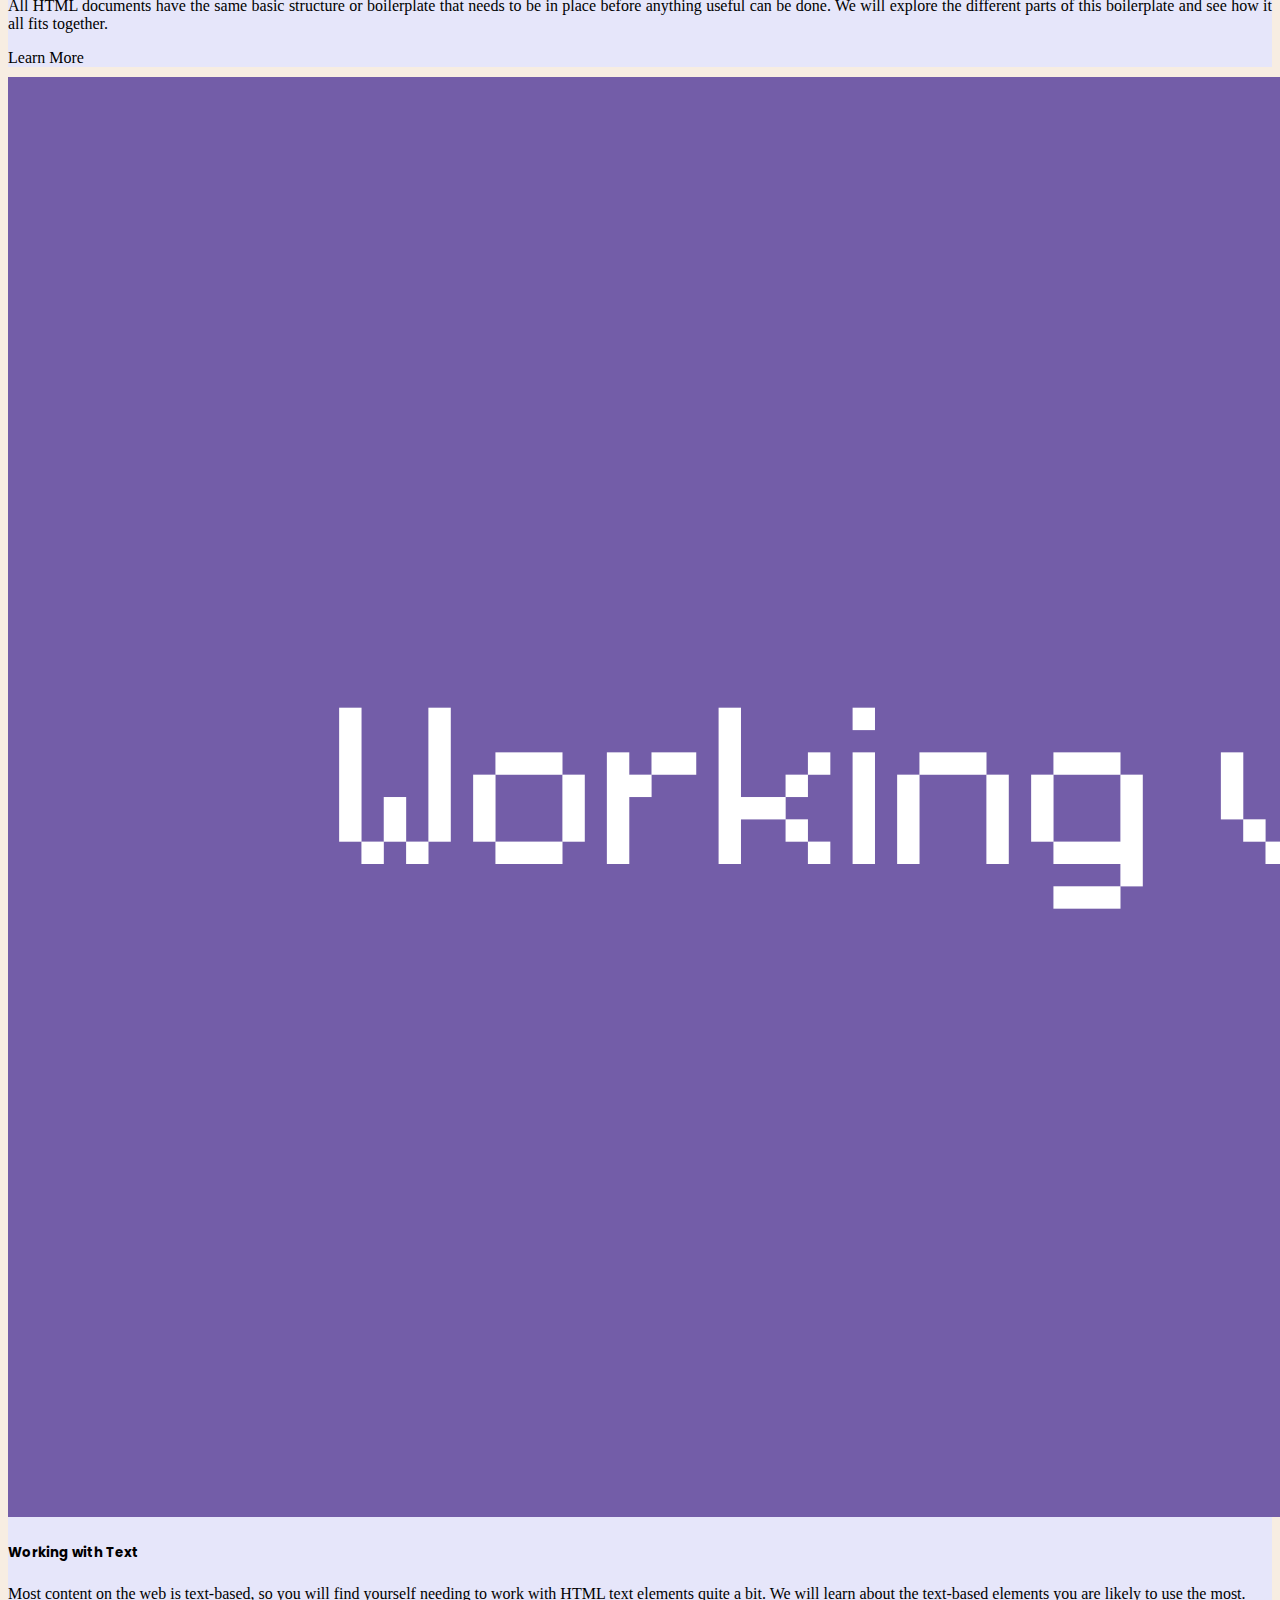
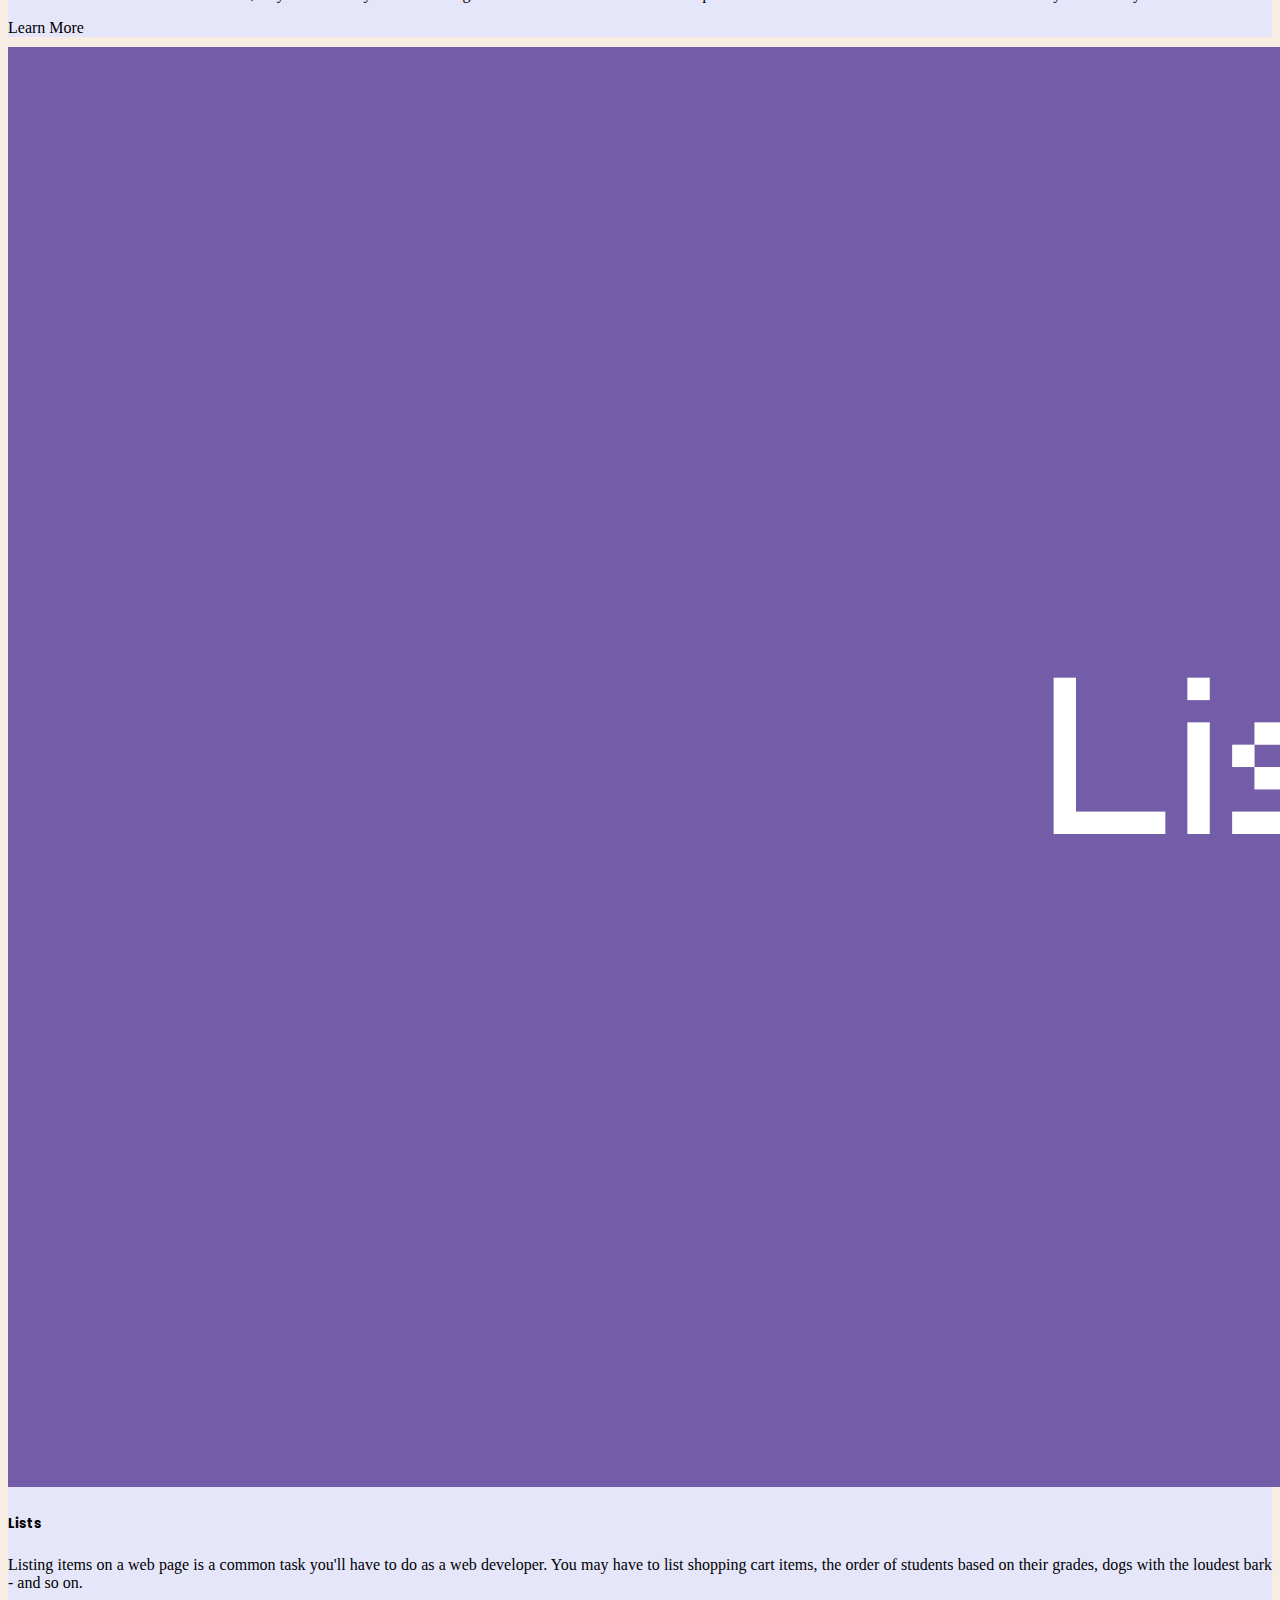
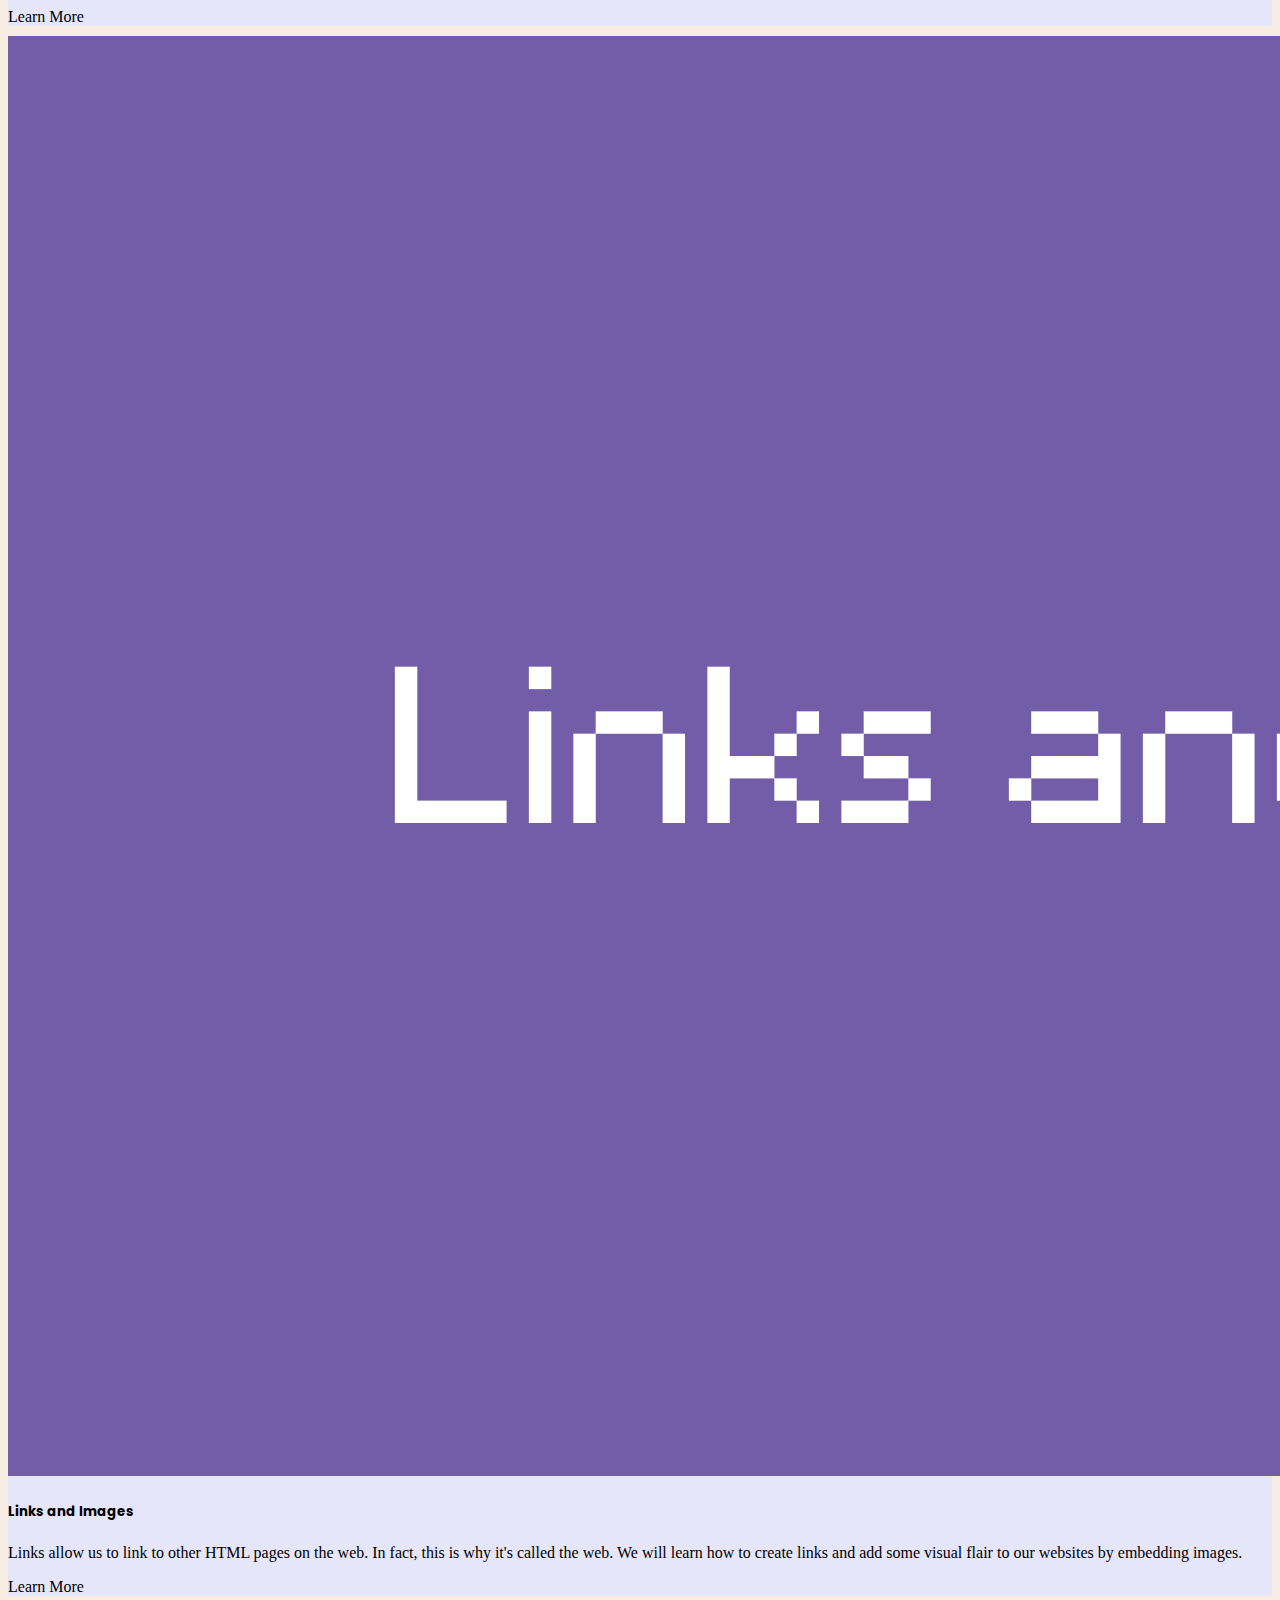
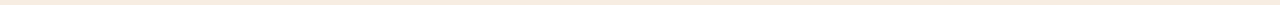
<file: learnmore.html>
<!DOCTYPE html>
<html lang="en">

<head>
    <meta charset="UTF-8">
    <meta http-equiv="X-UA-Compatible" content="IE=edge">
    <meta name="viewport" content="width=device-width, initial-scale=1.0">
    <title>Introduction to HTML</title>
    <link rel="icon" href="programming.png">
    <!-- Bootstrap -->
    <link href="https://cdn.jsdelivr.net/npm/bootstrap@5.2.2/dist/css/bootstrap.min.css" rel="stylesheet"
        integrity="sha384-Zenh87qX5JnK2Jl0vWa8Ck2rdkQ2Bzep5IDxbcnCeuOxjzrPF/et3URy9Bv1WTRi" crossorigin="anonymous">
    <script src="https://cdn.jsdelivr.net/npm/bootstrap@5.2.2/dist/js/bootstrap.bundle.min.js"
        integrity="sha384-OERcA2EqjJCMA+/3y+gxIOqMEjwtxJY7qPCqsdltbNJuaOe923+mo//f6V8Qbsw3"
        crossorigin="anonymous"></script>
        <link href="https://fonts.googleapis.com/css2?family=IBM+Plex+Sans&family=Poppins&family=Roboto&display=swap" rel="stylesheet">
    <link rel="stylesheet" href="learnmore.css">
</head>

<body>
    <nav class="navbar sticky-top navbar-expand-lg navbar-light bg-light">
        <div class="container-fluid">
            <a class="navbar-brand" href="index.html"> <img src="programming-code-signs.png" alt="" width="ms-auto"
                    height="35" class="d-inline-block align-text-top" style="margin-right: 10px;">UniDevs</a>
            <button class="navbar-toggler" type="button" data-bs-toggle="collapse" data-bs-target="#navbarTogglerDemo02"
                aria-controls="navbarTogglerDemo02">
                <span class="navbar-toggler-icon"></span>
            </button>
            <div class="collapse navbar-collapse" id="navbarTogglerDemo02">
                <ul class="navbar-nav ms-auto">
                    <li class="nav-item">
                        <a class="nav-link active" aria-current="page" href="index.html">Home</a>
                    </li>
                    <li class="nav-item">
                        <a class="nav-link" href="aboutus.html">About Us</a>
                    </li>
                    <li class="nav-item">
                        <a class="nav-link" href="HTML5NotesForProfessionals.pdf"
                            download="HTML5NotesForProfessionals.pdf">Download</a>
                    </li>
                </ul>
            </div>
        </div>
    </nav>

    <div class="container">
        <div class="row g-4">
            <div class="col-12 col-md-6 col-lg-4">
                <div class="card">
                  <a href="introduction.html"><img src="introcov.png" class="card-img-top" alt="..."></a>

                    <div class="card-body">
                        <h5 class="card-title"><a href="introduction.html">Introduction to HTML</a></h5>
                        <p class="card-text">HTML (HyperText Markup Language) is the most basic building block of the
                            Web. It is a language that determines how documents and web pages are displayed in a web
                            browser.</p>
                        <a href="introduction.html" class="btn btn-outline-secondary">Learn More</a>
                    </div>
                </div>
            </div>
            <div class="col-12 col-md-6 col-lg-4">
                <div class="card">
                    <a href="elements.html"><img src="elemtags.png" class="card-img-top" alt="..."></a>
                    <div class="card-body">
                        <h5 class="card-title"><a href="elements.html">Elements and Tags</a></h5>
                        <p class="card-text">We use HTML elements to create all of the paragraphs, headings, lists,
                            images, and links that make up a typical webpage. We will explore how HTML elements work.
                        </p>
                        <a href="elements.html" class="btn btn-outline-secondary">Learn More</a>
                    </div>
                </div>
            </div>
            <div class="col-12 col-md-6 col-lg-4">
                <div class="card">
                    <a href="boilerplate.html"><img src="boilercover.png" class="card-img-top" alt="..."></a>

                    <div class="card-body">
                        <h5 class="card-title"><a href="boilerplate.html">HTML Boilerplate</a></h5>
                        <p class="card-text">All HTML documents have the same basic structure or boilerplate that needs
                            to be in place before anything useful can be done. We will explore the different parts of
                            this boilerplate and see how it all fits together.</p>
                        <a href="boilerplate.html" class="btn btn-outline-secondary">Learn More</a>
                    </div>
                </div>
            </div>

            <div class="col-12 col-md-6 col-lg-4">
                <div class="card" id="bottom">
                    <a href="workingwithtxt.html"><img src="workingtext.png" class="card-img-top" alt="..."></a>

                    <div class="card-body">
                        <h5 class="card-title"><a href="workingwithtxt.html">Working with Text</a></h5>
                        <p class="card-text">Most content on the web is text-based, so you will find yourself needing to
                            work with HTML text elements quite a bit. We will learn about the text-based elements you
                            are likely to use the most.</p>
                        <a href="workingwithtxt.html" class="btn btn-outline-secondary">Learn More</a>
                    </div>
                </div>
            </div>

            <div class="col-12 col-md-6 col-lg-4">
                <div class="card" id="bottom">
                    <a href="lists.html"><img src="lists.png" class="card-img-top" alt="..."></a>

                    <div class="card-body">
                        <h5 class="card-title"><a href="lists.html">Lists</a></h5>
                        <p class="card-text">Listing items on a web page is a common task you'll have to do as a web
                            developer. You may have to list shopping cart items, the order of students based on their
                            grades, dogs with the loudest bark - and so on.</p>
                        <a href="lists.html" class="btn btn-outline-secondary">Learn More</a>
                    </div>
                </div>
            </div>

            <div class="col-12 col-md-6 col-lg-4">
                <div class="card" id="bottom">
                    <a href="linksimg.html"><img src="links.png" class="card-img-top" alt="..."></a>

                    <div class="card-body">
                        <h5 class="card-title"><a href="linksimg.html">Links and Images</a></h5>
                        <p class="card-text">Links allow us to link to other HTML pages on the web. In fact, this is why
                            it's called the web.

                            We will learn how to create links and add some visual flair to our websites by embedding
                            images.</p>
                        <a href="linksimg.html" class="btn btn-outline-secondary">Learn More</a>
                    </div>
                </div>
            </div>

        </div>
    </div>

    </div>
</body>

</html>
</file>
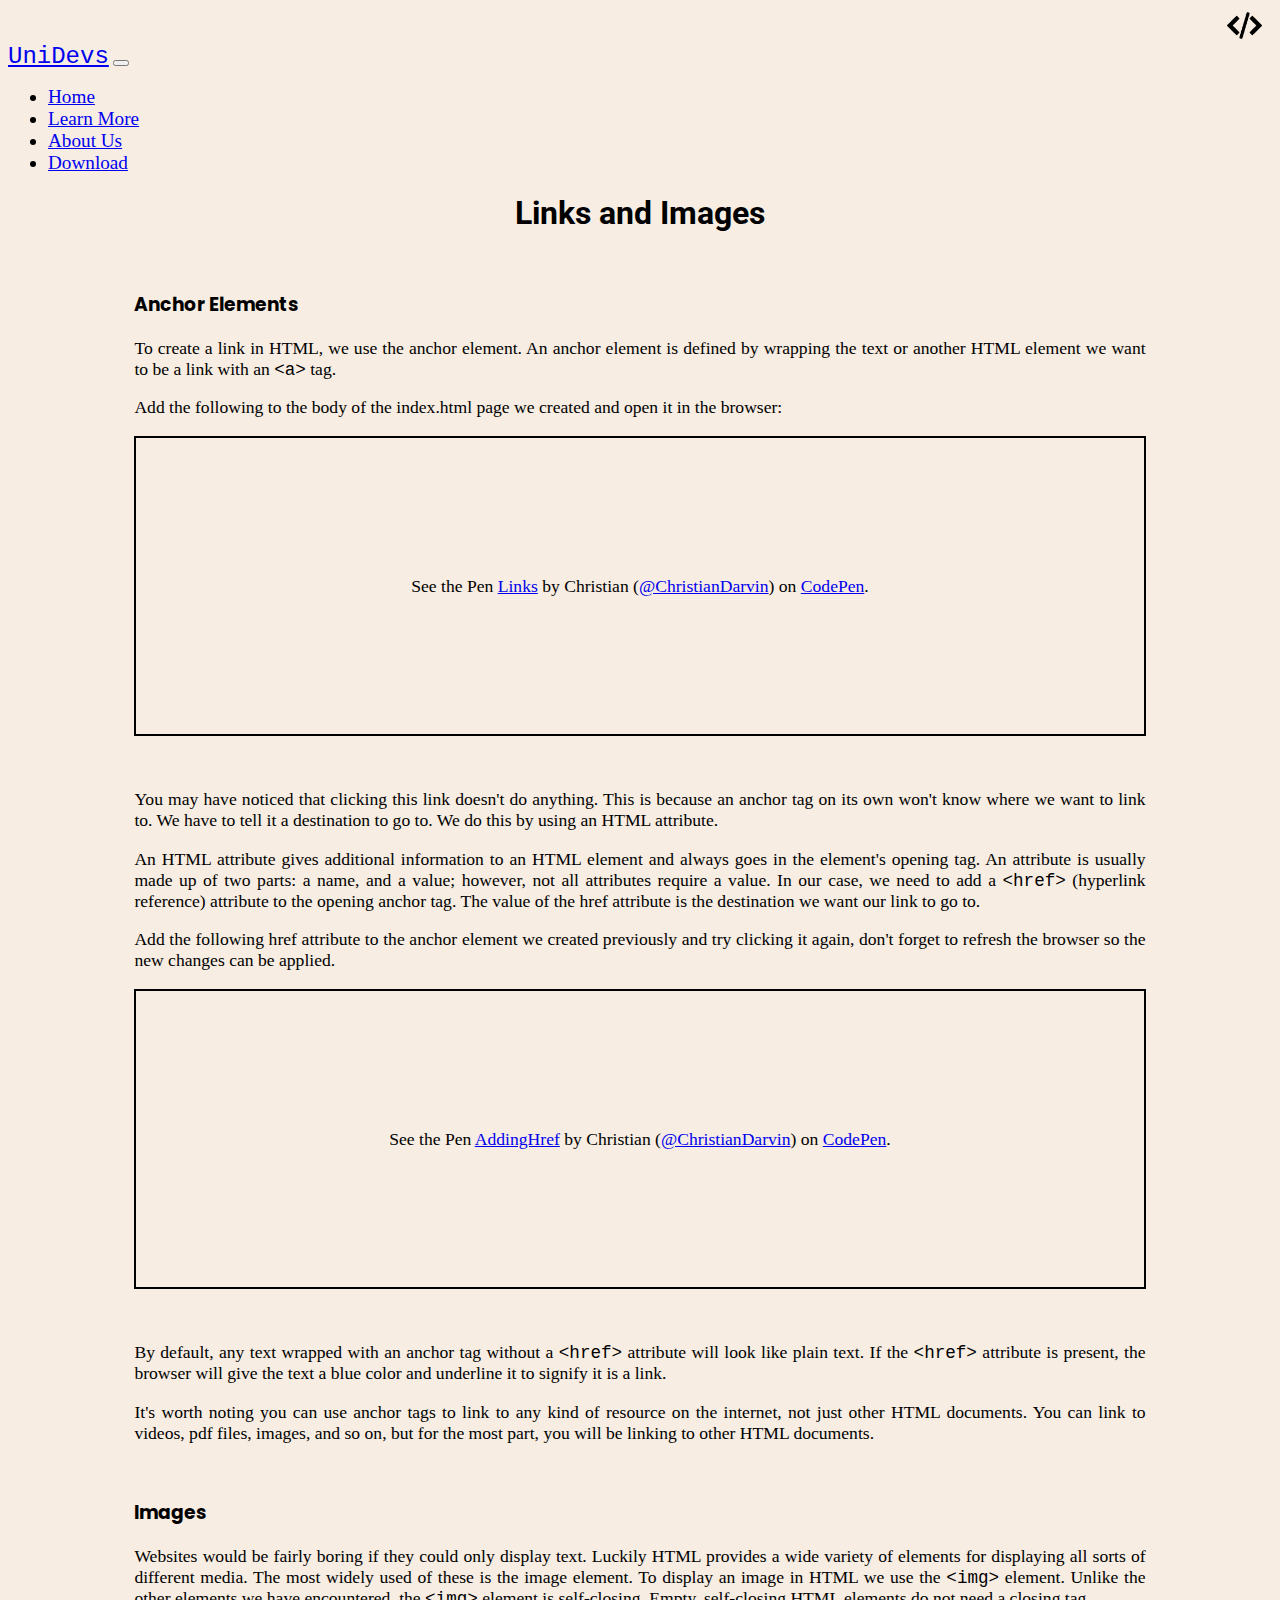
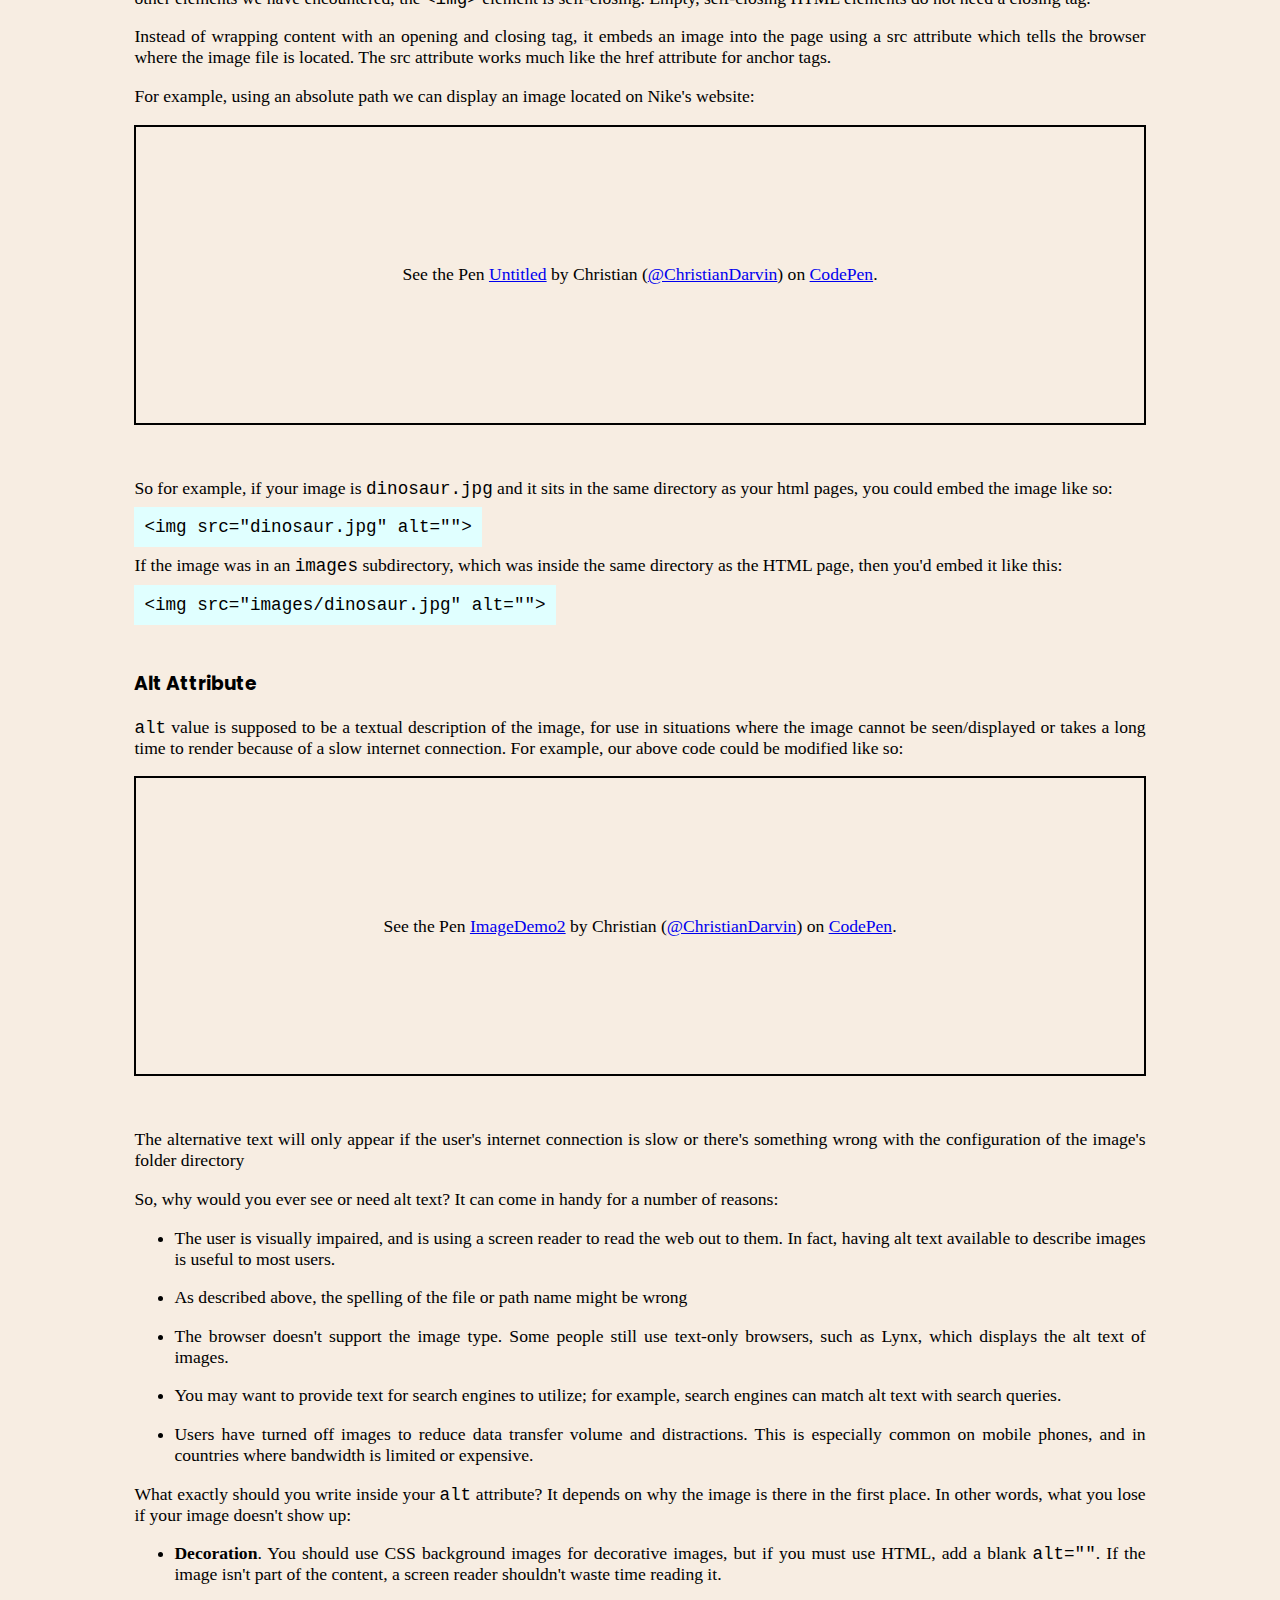
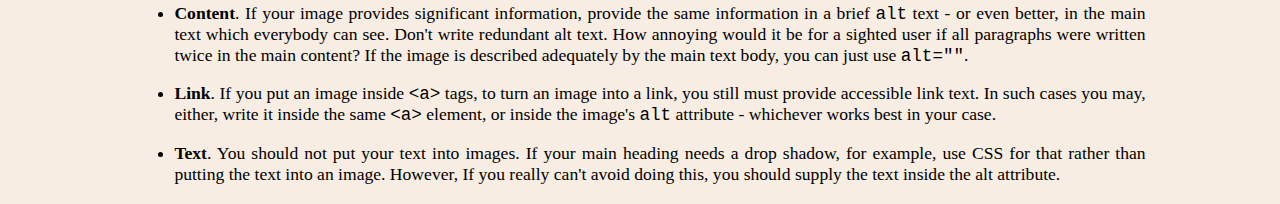
<file: linksimg.html>
<!DOCTYPE html>
<html lang="en">

<head>
    <meta charset="UTF-8">
    <meta http-equiv="X-UA-Compatible" content="IE=edge">
    <meta name="viewport" content="width=device-width, initial-scale=1.0">
    <title>Links and Images</title>
    <link rel="icon" href="programming.png">
    <!-- Bootstrap -->
    <link href="https://cdn.jsdelivr.net/npm/bootstrap@5.2.2/dist/css/bootstrap.min.css" rel="stylesheet"
        integrity="sha384-Zenh87qX5JnK2Jl0vWa8Ck2rdkQ2Bzep5IDxbcnCeuOxjzrPF/et3URy9Bv1WTRi" crossorigin="anonymous">
    <script src="https://cdn.jsdelivr.net/npm/bootstrap@5.2.2/dist/js/bootstrap.bundle.min.js"
        integrity="sha384-OERcA2EqjJCMA+/3y+gxIOqMEjwtxJY7qPCqsdltbNJuaOe923+mo//f6V8Qbsw3"
        crossorigin="anonymous"></script>
    <link href="https://fonts.googleapis.com/css2?family=IBM+Plex+Sans&family=Poppins&family=Roboto&display=swap"
        rel="stylesheet">
    <link rel="stylesheet" href="elements.css">
</head>

<body>
    <nav class="navbar sticky-top navbar-expand-lg navbar-light bg-light">
        <div class="container-fluid">
            <a class="navbar-brand" href="index.html"> <img src="programming-code-signs.png" alt="" width="ms-auto"
                    height="35" class="d-inline-block align-text-top" style="margin-right: 10px;">UniDevs</a>
            <button class="navbar-toggler" type="button" data-bs-toggle="collapse" data-bs-target="#navbarTogglerDemo02"
                aria-controls="navbarTogglerDemo02">
                <span class="navbar-toggler-icon"></span>
            </button>
            <div class="collapse navbar-collapse" id="navbarTogglerDemo02">
                <ul class="navbar-nav ms-auto">
                    <li class="nav-item">
                        <a class="nav-link" href="index.html">Home</a>
                    </li>
                    <li class="nav-item">
                        <a class="nav-link active" aria-current="page" href="learnmore.html">Learn More</a>
                    </li>
                    <li class="nav-item">
                        <a class="nav-link" href="aboutus.html">About Us</a>
                    </li>
                    <li class="nav-item">
                        <a class="nav-link" href="HTML5NotesForProfessionals.pdf"
                            download="HTML5NotesForProfessionals.pdf">Download</a>
                    </li>
                </ul>
            </div>
        </div>
    </nav>
    <h1>Links and Images</h1>
    <br>
    <div class="container-fluid" id="whole">

        <h3>Anchor Elements</h3>
        <p>To create a link in HTML, we use the anchor element. An anchor element is defined by wrapping the text or
            another HTML element we want to be a link with an <code>&lt;a&gt;</code> tag.</p>

        <p>Add the following to the body of the index.html page we created and open it in the browser:</p>
        <p class="codepen" data-height="300" data-default-tab="html,result" data-slug-hash="YzvoQvY"
            data-user="ChristianDarvin"
            style="height: 300px; box-sizing: border-box; display: flex; align-items: center; justify-content: center; border: 2px solid; margin: 1em 0; padding: 1em;">
            <span>See the Pen <a href="https://codepen.io/ChristianDarvin/pen/YzvoQvY">
                    Links</a> by Christian (<a href="https://codepen.io/ChristianDarvin">@ChristianDarvin</a>)
                on <a href="https://codepen.io">CodePen</a>.</span>
        </p>
        <script async src="https://cpwebassets.codepen.io/assets/embed/ei.js"></script>
        <br>

        <p>You may have noticed that clicking this link doesn't do anything. This is because an anchor tag on its own
            won't know where we want to link to. We have to tell it a destination to go to. We do this by using an HTML
            attribute.</p>

        <p>An HTML attribute gives additional information to an HTML element and always goes in the element's opening
            tag. An attribute is usually made up of two parts: a name, and a value; however, not all attributes require
            a value. In our case, we need to add a <code>&lt;href&gt;</code> (hyperlink reference) attribute to the
            opening anchor tag. The value of the href attribute is the destination we want our link to go to.</p>

        <p>Add the following href attribute to the anchor element we created previously and try clicking it again, don't
            forget to refresh the browser so the new changes can be applied.</p>
        <p class="codepen" data-height="300" data-default-tab="html,result" data-slug-hash="PoarjBd"
            data-user="ChristianDarvin"
            style="height: 300px; box-sizing: border-box; display: flex; align-items: center; justify-content: center; border: 2px solid; margin: 1em 0; padding: 1em;">
            <span>See the Pen <a href="https://codepen.io/ChristianDarvin/pen/PoarjBd">
                    AddingHref</a> by Christian (<a href="https://codepen.io/ChristianDarvin">@ChristianDarvin</a>)
                on <a href="https://codepen.io">CodePen</a>.</span>
        </p>
        <script async src="https://cpwebassets.codepen.io/assets/embed/ei.js"></script>
        <br>
        <p>By default, any text wrapped with an anchor tag without a <code>&lt;href&gt;</code> attribute will look like
            plain text. If the <code>&lt;href&gt;</code> attribute is present, the browser will give the text a blue
            color and underline it to signify it is a link.</p>
        <p>It's worth noting you can use anchor tags to link to any kind of resource on the internet, not just other
            HTML documents. You can link to videos, pdf files, images, and so on, but for the most part, you will be
            linking to other HTML documents.</p>
        <br>

        <h3>Images</h3>
        <p>Websites would be fairly boring if they could only display text. Luckily HTML provides a wide variety of
            elements for displaying all sorts of different media. The most widely used of these is the image element.
            To display an image in HTML we use the <code>&lt;img&gt;</code> element. Unlike the other elements we have
            encountered, the <code>&lt;img&gt;</code> element is self-closing. Empty, self-closing HTML elements do not
            need a closing tag.</p>
        <p>Instead of wrapping content with an opening and closing tag, it embeds an image into the page using a src
            attribute which tells the browser where the image file is located. The src attribute works much like the
            href attribute for anchor tags. </p>
        <p>For example, using an absolute path we can display an image located on Nike's website:</p>
        <p class="codepen" data-height="300" data-default-tab="html,result" data-slug-hash="bGKPRzJ" data-user="ChristianDarvin" style="height: 300px; box-sizing: border-box; display: flex; align-items: center; justify-content: center; border: 2px solid; margin: 1em 0; padding: 1em;">
            <span>See the Pen <a href="https://codepen.io/ChristianDarvin/pen/bGKPRzJ">
            Untitled</a> by Christian (<a href="https://codepen.io/ChristianDarvin">@ChristianDarvin</a>)
            on <a href="https://codepen.io">CodePen</a>.</span>
          </p>
          <script async src="https://cpwebassets.codepen.io/assets/embed/ei.js"></script>
          <br>
          <p>So for example, if your image is <code>dinosaur.jpg</code> and it sits in the same directory as your html pages, you could embed the image like so: </p>
          <p><code class="source">&lt;img src="dinosaur.jpg" alt=""&gt;</code></p>
          <p>If the image was in an <code>images</code> subdirectory, which was inside the same directory as the HTML page, then you'd embed it like this:</p>
          <p><code class="source">&lt;img src="images/dinosaur.jpg" alt=""&gt;</code></p>
          <br>

          <h3>Alt Attribute</h3>
          <p><code>alt</code> value is supposed to be a textual description of the image, for use in situations where the image cannot be seen/displayed or takes a long time to render because of a slow internet connection. For example, our above code could be modified like so:</p>
          <p class="codepen" data-height="300" data-default-tab="html,result" data-slug-hash="xxzoLKL" data-user="ChristianDarvin" style="height: 300px; box-sizing: border-box; display: flex; align-items: center; justify-content: center; border: 2px solid; margin: 1em 0; padding: 1em;">
            <span>See the Pen <a href="https://codepen.io/ChristianDarvin/pen/xxzoLKL">
            ImageDemo2</a> by Christian (<a href="https://codepen.io/ChristianDarvin">@ChristianDarvin</a>)
            on <a href="https://codepen.io">CodePen</a>.</span>
          </p>
          <script async src="https://cpwebassets.codepen.io/assets/embed/ei.js"></script>
          <br>
          <p>The alternative text will only appear if the user's internet connection is slow or there's something wrong with the configuration of the image's folder directory</p>
          <p>So, why would you ever see or need alt text? It can come in handy for a number of reasons:</p>
          <ul>
            <li><p>The user is visually impaired, and is using a screen reader to read the web out to them. In fact, having alt text available to describe images is useful to most users.</p></li>
            <li><p>As described above, the spelling of the file or path name might be wrong</p></li>
            <li><p>The browser doesn't support the image type. Some people still use text-only browsers, such as Lynx, which displays the alt text of images.</p></li>
            <li><p>You may want to provide text for search engines to utilize; for example, search engines can match alt text with search queries.</p></li>
            <li><p>Users have turned off images to reduce data transfer volume and distractions. This is especially common on mobile phones, and in countries where bandwidth is limited or expensive.</p></li>
          </ul>
          <p>What exactly should you write inside your <code>alt</code> attribute? It depends on why the image is there in the first place. In other words, what you lose if your image doesn't show up:</p>
          <ul>
            <li><p><strong>Decoration</strong>. You should use CSS background images for decorative images, but if you must use HTML, add a blank <code>alt=""</code>. If the image isn't part of the content, a screen reader shouldn't waste time reading it.</p></li>
            <li><p><strong>Content</strong>. If your image provides significant information, provide the same information in a brief <code>alt</code> text - or even better, in the main text which everybody can see. Don't write redundant alt text. How annoying would it be for a sighted user if all paragraphs were written twice in the main content? If the image is described adequately by the main text body, you can just use <code>alt=""</code>.</p></li>
            <li><p><strong>Link</strong>. If you put an image inside <code>&lt;a&gt;</code> tags, to turn an image into a link, you still must provide accessible link text. In such cases you may, either, write it inside the same <code>&lt;a&gt;</code> element, or inside the image's <code>alt</code> attribute - whichever works best in your case.</p></li>
            <li><p><strong>Text</strong>. You should not put your text into images. If your main heading needs a drop shadow, for example, use CSS for that rather than putting the text into an image. However, If you really can't avoid doing this, you should supply the text inside the alt attribute.</p></li>
          </ul>
    </div>

    </div>
</body>

</html>
</file>
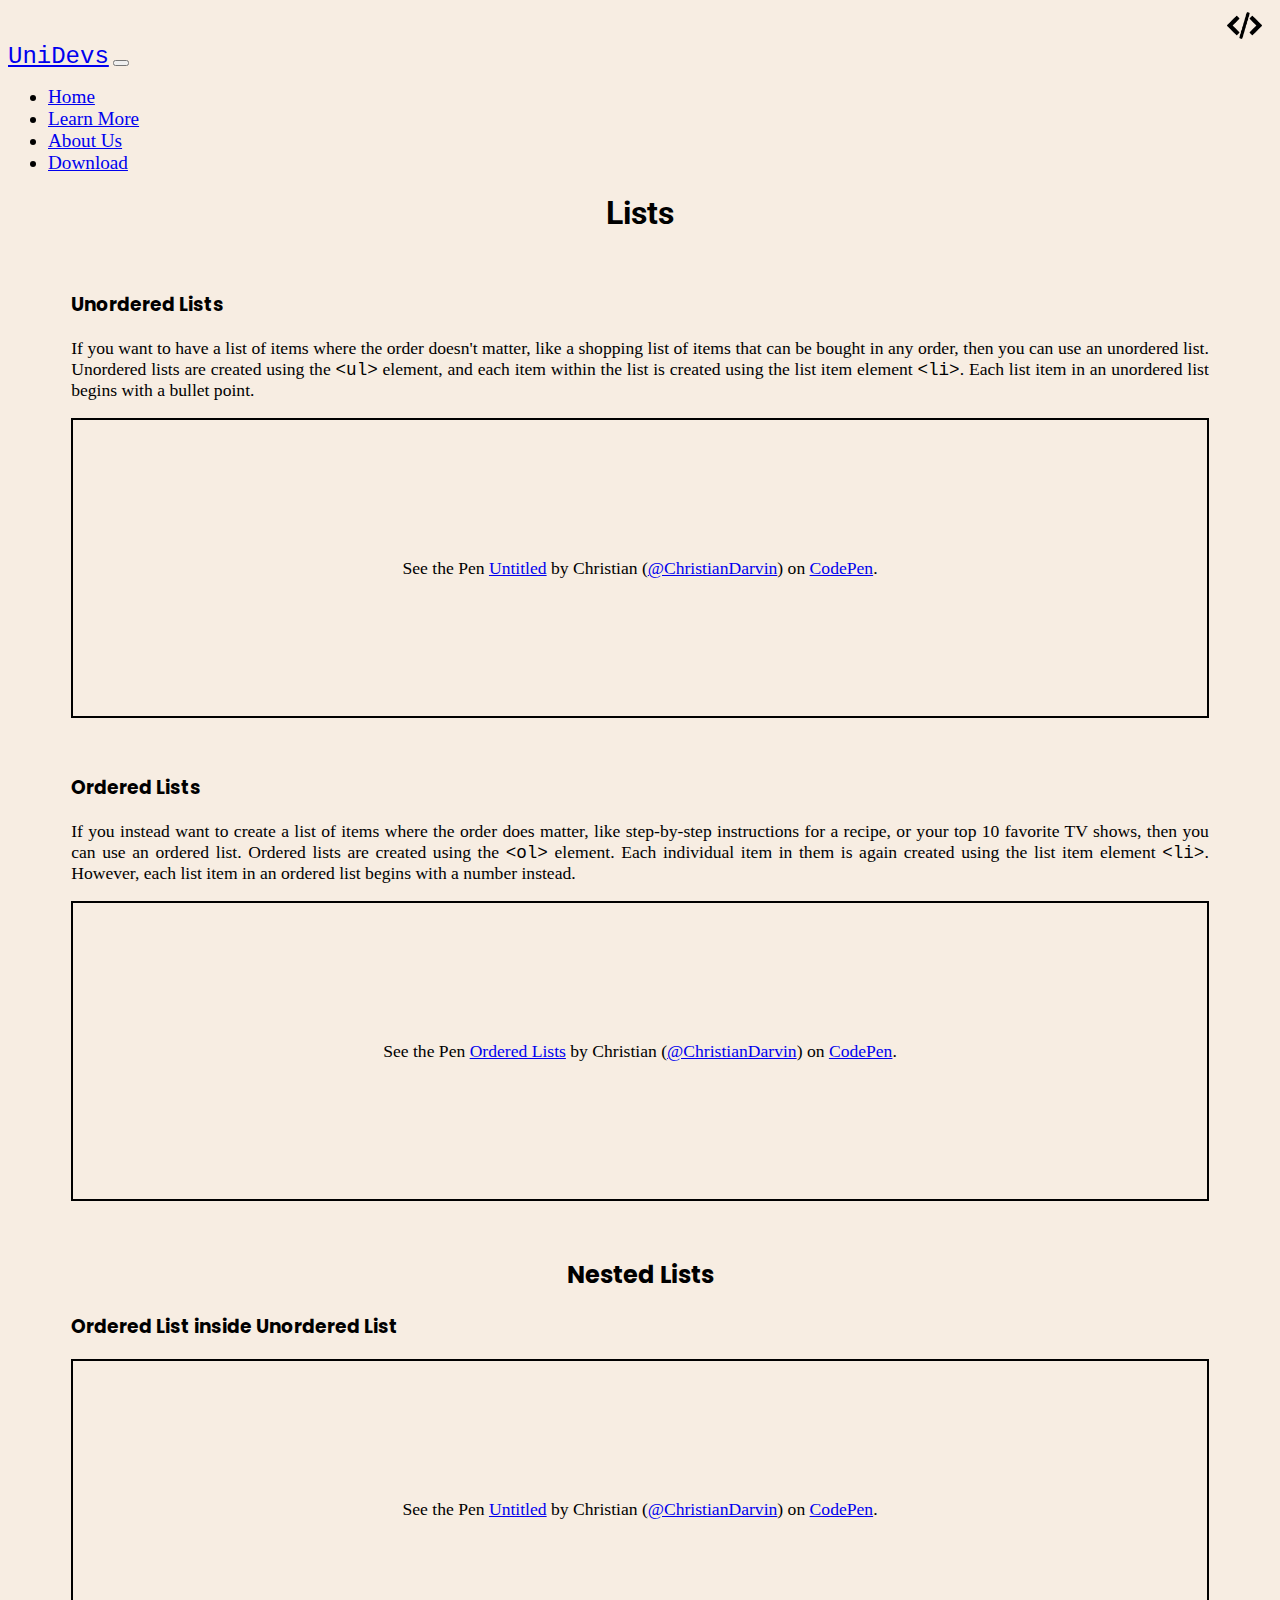
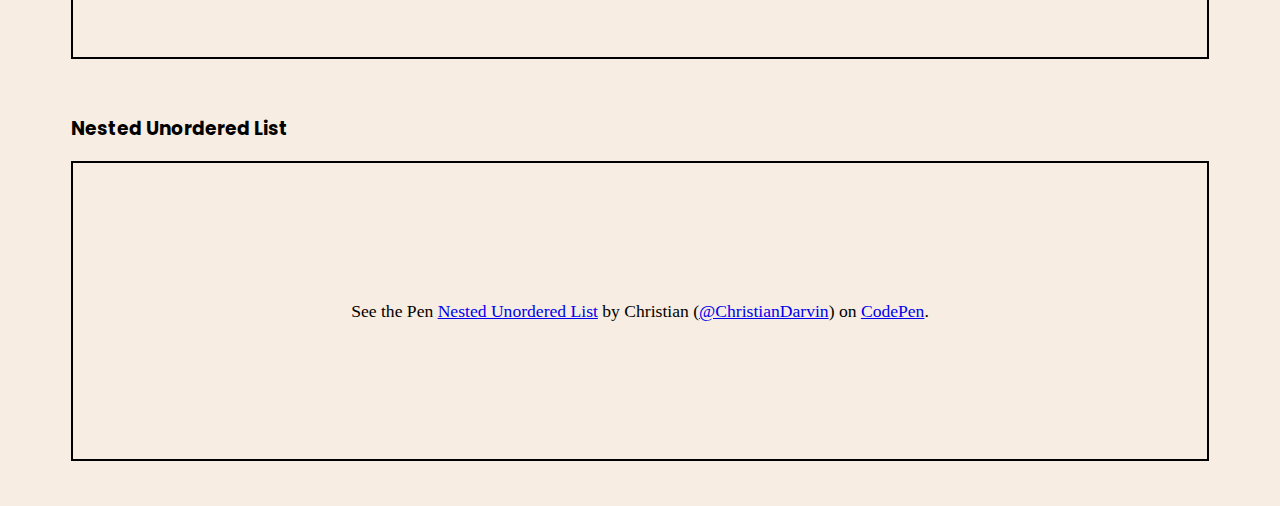
<file: lists.html>
<!DOCTYPE html>
<html lang="en">

<head>
    <meta charset="UTF-8">
    <meta http-equiv="X-UA-Compatible" content="IE=edge">
    <meta name="viewport" content="width=device-width, initial-scale=1.0">
    <title>Lists</title>
    <link rel="icon" href="programming.png">
    <!-- Bootstrap -->
    <link href="https://cdn.jsdelivr.net/npm/bootstrap@5.2.2/dist/css/bootstrap.min.css" rel="stylesheet"
        integrity="sha384-Zenh87qX5JnK2Jl0vWa8Ck2rdkQ2Bzep5IDxbcnCeuOxjzrPF/et3URy9Bv1WTRi" crossorigin="anonymous">
    <script src="https://cdn.jsdelivr.net/npm/bootstrap@5.2.2/dist/js/bootstrap.bundle.min.js"
        integrity="sha384-OERcA2EqjJCMA+/3y+gxIOqMEjwtxJY7qPCqsdltbNJuaOe923+mo//f6V8Qbsw3"
        crossorigin="anonymous"></script>
        <link href="https://fonts.googleapis.com/css2?family=IBM+Plex+Sans&family=Poppins&family=Roboto&display=swap" rel="stylesheet">
    <link rel="stylesheet" href="lists.css">
</head>

<body>
    <nav class="navbar sticky-top navbar-expand-lg navbar-light bg-light">
        <div class="container-fluid">
            <a class="navbar-brand" href="index.html"> <img src="programming-code-signs.png" alt="" width="ms-auto"
                    height="35" class="d-inline-block align-text-top" style="margin-right: 10px;">UniDevs</a>
            <button class="navbar-toggler" type="button" data-bs-toggle="collapse" data-bs-target="#navbarTogglerDemo02"
                aria-controls="navbarTogglerDemo02">
                <span class="navbar-toggler-icon"></span>
            </button>
            <div class="collapse navbar-collapse" id="navbarTogglerDemo02">
                <ul class="navbar-nav ms-auto">
                    <li class="nav-item">
                        <a class="nav-link" href="index.html">Home</a>
                    </li>
                    <li class="nav-item">
                        <a class="nav-link active" aria-current="page" href="learnmore.html">Learn More</a>
                    </li>
                    <li class="nav-item">
                        <a class="nav-link" href="aboutus.html">About Us</a>
                    </li>
                    <li class="nav-item">
                        <a class="nav-link" href="HTML5NotesForProfessionals.pdf"
                            download="HTML5NotesForProfessionals.pdf">Download</a>
                    </li>
                </ul>
            </div>
        </div>
    </nav>
    <h1>Lists</h1>
    <br>
    <div class="container-fluid" id="whole">
        <h3>Unordered Lists</h3>
        <p>If you want to have a list of items where the order doesn't matter, like a shopping list of items that can be bought in any order, then you can use an unordered list. Unordered lists are created using the <code>&lt;ul&gt;</code> element, and each item within the list is created using the list item element <code>&lt;li&gt;</code>. Each list item in an unordered list begins with a bullet point.</p>
        <p class="codepen" data-height="300" data-default-tab="html,result" data-slug-hash="ZERZbdX" data-user="ChristianDarvin" style="height: 300px; box-sizing: border-box; display: flex; align-items: center; justify-content: center; border: 2px solid; margin: 1em 0; padding: 1em;">
            <span>See the Pen <a href="https://codepen.io/ChristianDarvin/pen/ZERZbdX">
            Untitled</a> by Christian (<a href="https://codepen.io/ChristianDarvin">@ChristianDarvin</a>)
            on <a href="https://codepen.io">CodePen</a>.</span>
          </p>
          <script async src="https://cpwebassets.codepen.io/assets/embed/ei.js"></script>
        <br>

        <h3>Ordered Lists</h3>
        <p>If you instead want to create a list of items where the order does matter, like step-by-step instructions for a recipe, or your top 10 favorite TV shows, then you can use an ordered list. Ordered lists are created using the <code>&lt;ol&gt;</code> element. Each individual item in them is again created using the list item element <code>&lt;li&gt;</code>. However, each list item in an ordered list begins with a number instead.</p>
        <p class="codepen" data-height="300" data-default-tab="html,result" data-slug-hash="yLEreJz" data-user="ChristianDarvin" style="height: 300px; box-sizing: border-box; display: flex; align-items: center; justify-content: center; border: 2px solid; margin: 1em 0; padding: 1em;">
            <span>See the Pen <a href="https://codepen.io/ChristianDarvin/pen/yLEreJz">
            Ordered Lists</a> by Christian (<a href="https://codepen.io/ChristianDarvin">@ChristianDarvin</a>)
            on <a href="https://codepen.io">CodePen</a>.</span>
          </p>
          <script async src="https://cpwebassets.codepen.io/assets/embed/ei.js"></script>
        <br>

        <h2 style="text-align: center;">Nested Lists</h2>
    
        <h3>Ordered List inside Unordered List</h3>
        <p class="codepen" data-height="300" data-default-tab="html,result" data-slug-hash="yLEreov" data-user="ChristianDarvin" style="height: 300px; box-sizing: border-box; display: flex; align-items: center; justify-content: center; border: 2px solid; margin: 1em 0; padding: 1em;">
            <span>See the Pen <a href="https://codepen.io/ChristianDarvin/pen/yLEreov">
            Untitled</a> by Christian (<a href="https://codepen.io/ChristianDarvin">@ChristianDarvin</a>)
            on <a href="https://codepen.io">CodePen</a>.</span>
          </p>
          <script async src="https://cpwebassets.codepen.io/assets/embed/ei.js"></script>
        <br>

        <h3>Nested Unordered List</h3>
        <p class="codepen" data-height="300" data-default-tab="html,result" data-slug-hash="LYrvGOK" data-user="ChristianDarvin" style="height: 300px; box-sizing: border-box; display: flex; align-items: center; justify-content: center; border: 2px solid; margin: 1em 0; padding: 1em;">
            <span>See the Pen <a href="https://codepen.io/ChristianDarvin/pen/LYrvGOK">
            Nested Unordered List</a> by Christian (<a href="https://codepen.io/ChristianDarvin">@ChristianDarvin</a>)
            on <a href="https://codepen.io">CodePen</a>.</span>
          </p>
          <script async src="https://cpwebassets.codepen.io/assets/embed/ei.js"></script>
          <br>
    </div>

    </div>
</body>

</html>
</file>
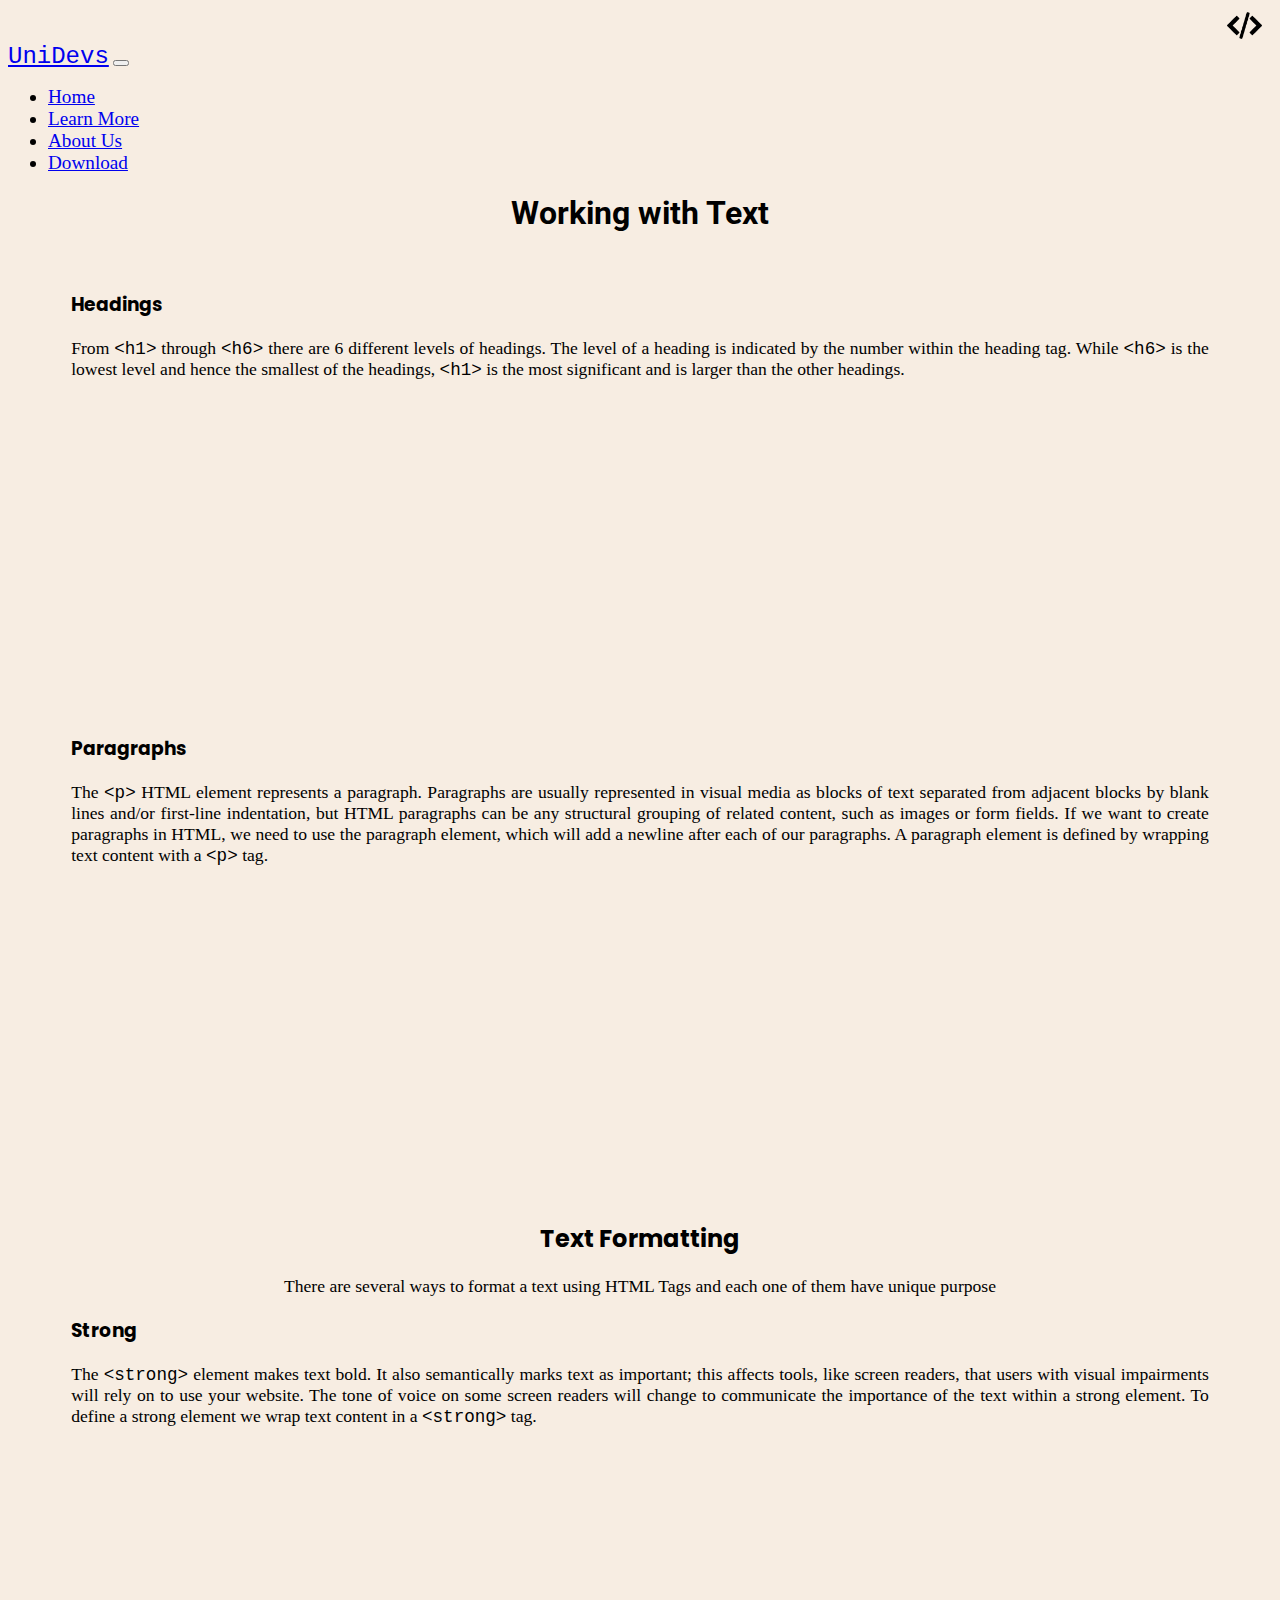
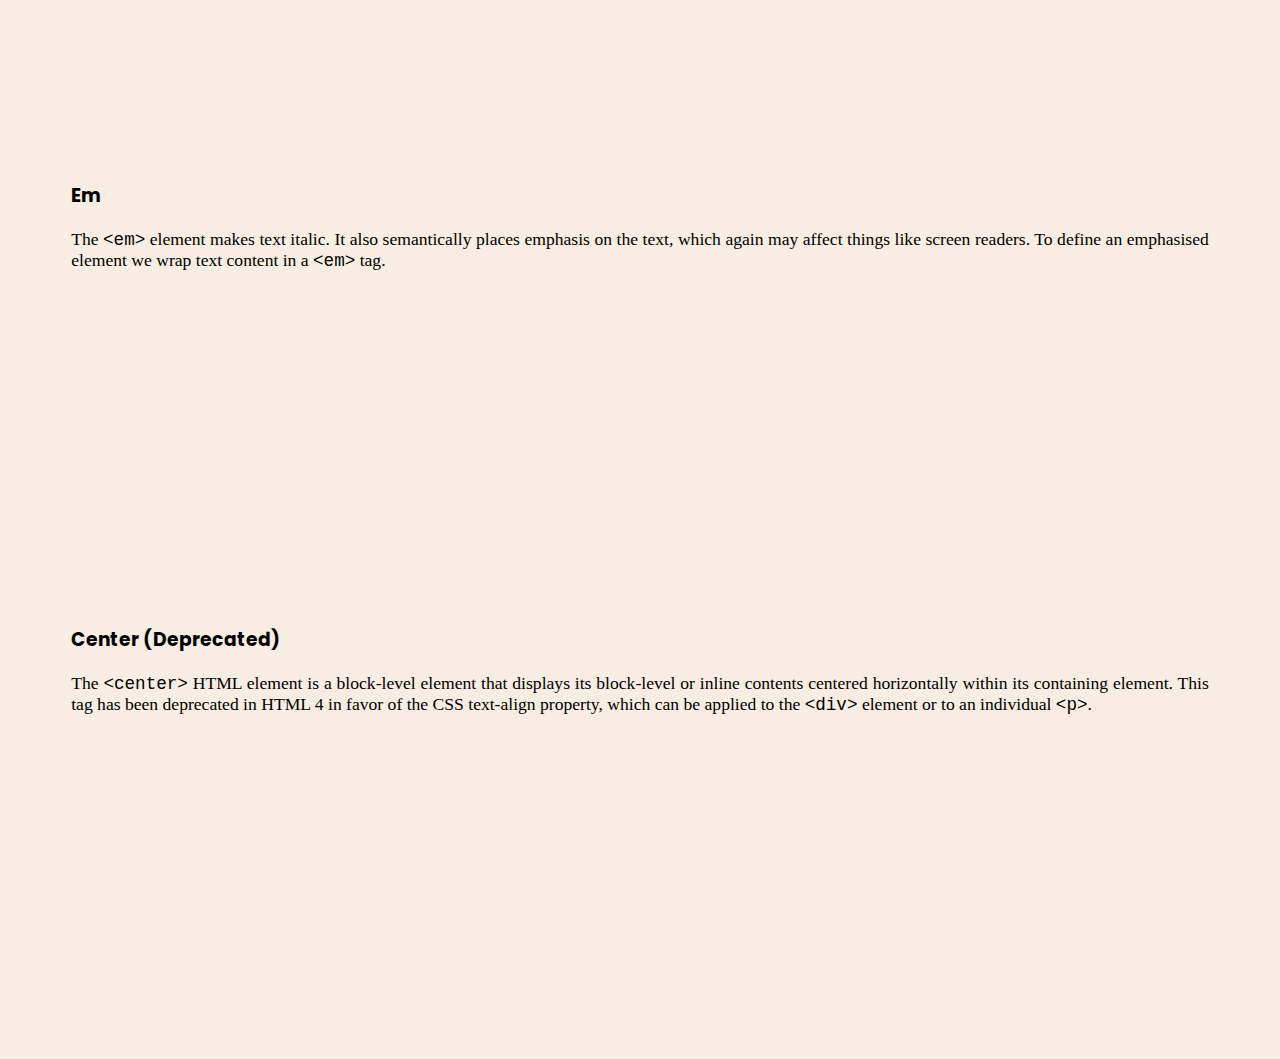
<file: workingwithtxt.html>
<!DOCTYPE html>
<html lang="en">

<head>
    <meta charset="UTF-8">
    <meta http-equiv="X-UA-Compatible" content="IE=edge">
    <meta name="viewport" content="width=device-width, initial-scale=1.0">
    <title>Working with Text</title>
    <link rel="icon" href="programming.png">
    <!-- Bootstrap -->
    <link href="https://cdn.jsdelivr.net/npm/bootstrap@5.2.2/dist/css/bootstrap.min.css" rel="stylesheet"
        integrity="sha384-Zenh87qX5JnK2Jl0vWa8Ck2rdkQ2Bzep5IDxbcnCeuOxjzrPF/et3URy9Bv1WTRi" crossorigin="anonymous">
    <script src="https://cdn.jsdelivr.net/npm/bootstrap@5.2.2/dist/js/bootstrap.bundle.min.js"
        integrity="sha384-OERcA2EqjJCMA+/3y+gxIOqMEjwtxJY7qPCqsdltbNJuaOe923+mo//f6V8Qbsw3"
        crossorigin="anonymous"></script>
        <link href="https://fonts.googleapis.com/css2?family=IBM+Plex+Sans&family=Poppins&family=Roboto&display=swap" rel="stylesheet">
    <link rel="stylesheet" href="workingwithtext.css">
</head>

<body>
    <nav class="navbar sticky-top navbar-expand-lg navbar-light bg-light">
        <div class="container-fluid">
            <a class="navbar-brand" href="index.html"> <img src="programming-code-signs.png" alt="" width="ms-auto"
                    height="35" class="d-inline-block align-text-top" style="margin-right: 10px;">UniDevs</a>
            <button class="navbar-toggler" type="button" data-bs-toggle="collapse" data-bs-target="#navbarTogglerDemo02"
                aria-controls="navbarTogglerDemo02">
                <span class="navbar-toggler-icon"></span>
            </button>
            <div class="collapse navbar-collapse" id="navbarTogglerDemo02">
                <ul class="navbar-nav ms-auto">
                    <li class="nav-item">
                        <a class="nav-link" href="index.html">Home</a>
                    </li>
                    <li class="nav-item">
                        <a class="nav-link active" aria-current="page" href="learnmore.html">Learn More</a>
                    </li>
                    <li class="nav-item">
                        <a class="nav-link" href="aboutus.html">About Us</a>
                    </li>
                    <li class="nav-item">
                        <a class="nav-link" href="HTML5NotesForProfessionals.pdf"
                            download="HTML5NotesForProfessionals.pdf">Download</a>
                    </li>
                </ul>
            </div>
        </div>
    </nav>
    <h1>Working with Text</h1>
    <br>
    <div class="container-fluid" id="whole">
        <h3>Headings</h3>
        <p>From <code>&lt;h1&gt;</code> through <code>&lt;h6&gt;</code> there are 6 different levels of headings. The level of a heading is indicated by the
            number within the heading tag. While <code>&lt;h6&gt;</code> is the lowest level and hence the smallest of the headings, <code>&lt;h1&gt;</code> is
            the most significant and is larger than the other headings.</p>
        <iframe allowfullscreen="true" allowpaymentrequest="true" allowtransparency="true" class="cp_embed_iframe "
            frameborder="0" height="300" width="100%" name="cp_embed_1" scrolling="no"
            src="https://codepen.io/jaja12/embed/bGvPdPJ?height=300&amp;default-tab=html%2Cresult&amp;slug-hash=bGvPdPJ&amp;user=jaja12&amp;name=cp_embed_1"
            style="width: 100%; overflow:hidden; display:block;" title="CodePen Embed" loading="lazy"
            id="cp_embed_bGvPdPJ"></iframe>
        <br>

        <h3>Paragraphs</h3>
        <p>The <code>&lt;p&gt;</code> HTML element represents a paragraph. Paragraphs are usually represented in visual media as
            blocks of text separated from adjacent blocks by blank lines and/or first-line indentation, but HTML
            paragraphs can be any structural grouping of related content, such as images or form fields. If we want to
            create paragraphs in HTML, we need to use the paragraph element, which will add a newline after each of our
            paragraphs. A paragraph element is defined by wrapping text content with a <code>&lt;p&gt;</code> tag.</p>
        <iframe allowfullscreen="true" allowpaymentrequest="true" allowtransparency="true" class="cp_embed_iframe "
            frameborder="0" height="300" width="100%" name="cp_embed_2" scrolling="no"
            src="https://codepen.io/jaja12/embed/yLKdYyY?height=300&amp;default-tab=html%2Cresult&amp;slug-hash=yLKdYyY&amp;user=jaja12&amp;name=cp_embed_2"
            style="width: 100%; overflow:hidden; display:block;" title="CodePen Embed" loading="lazy"
            id="cp_embed_yLKdYyY"></iframe>
        <br>

        <h2 style="text-align: center;">Text Formatting</h2>
        <p style="text-align: center;">There are several ways to format a text using HTML Tags and each one of them have
            unique purpose</p>

        <h3>Strong</h3>
        <p>The <code>&lt;strong&gt;</code> element makes text bold. It also semantically marks text as important; this affects
            tools, like screen readers, that users with visual impairments will rely on to use your website. The tone of
            voice on some screen readers will change to communicate the importance of the text within a strong element.
            To define a strong element we wrap text content in a <code>&lt;strong&gt;</code> tag.</p>
        <iframe allowfullscreen="true" allowpaymentrequest="true" allowtransparency="true" class="cp_embed_iframe "
            frameborder="0" height="300" width="100%" name="cp_embed_3" scrolling="no"
            src="https://codepen.io/jaja12/embed/VwXJvKd?height=300&amp;default-tab=html%2Cresult&amp;slug-hash=VwXJvKd&amp;user=jaja12&amp;name=cp_embed_3"
            style="width: 100%; overflow:hidden; display:block;" title="CodePen Embed" loading="lazy"
            id="cp_embed_VwXJvKd"></iframe>
        <br>

        <h3>Em</h3>
        <p>The <code>&lt;em&gt;</code> element makes text italic. It also semantically places emphasis on the text, which again may affect
            things like screen readers. To define an emphasised element we wrap text content in a <code>&lt;em&gt;</code> tag.
        </p>
        <iframe allowfullscreen="true" allowpaymentrequest="true" allowtransparency="true" class="cp_embed_iframe "
            frameborder="0" height="300" width="100%" name="cp_embed_4" scrolling="no"
            src="https://codepen.io/jaja12/embed/NWYZGxQ?height=300&amp;default-tab=html%2Cresult&amp;slug-hash=NWYZGxQ&amp;user=jaja12&amp;name=cp_embed_4"
            style="width: 100%; overflow:hidden; display:block;" title="CodePen Embed" loading="lazy"
            id="cp_embed_NWYZGxQ"></iframe>
        <br>

        <h3>Center (Deprecated)</h3>
        <p>The <code>&lt;center&gt;</code> HTML element is a block-level element that displays its block-level or inline
            contents centered horizontally within its containing element. This tag has been deprecated in HTML 4 in
            favor of the CSS text-align property, which can be applied to the <code>&lt;div&gt;</code> element or to an
            individual <code>&lt;p&gt;</code>.</p>
        <iframe allowfullscreen="true" allowpaymentrequest="true" allowtransparency="true" class="cp_embed_iframe "
            frameborder="0" height="300" width="100%" name="cp_embed_5" scrolling="no"
            src="https://codepen.io/jaja12/embed/QWmXjdb?height=300&amp;default-tab=html%2Cresult&amp;slug-hash=QWmXjdb&amp;user=jaja12&amp;name=cp_embed_5"
            style="width: 100%; overflow:hidden; display:block;" title="CodePen Embed" loading="lazy"
            id="cp_embed_QWmXjdb"></iframe>
        <br>
    </div>

    </div>
</body>

</html>
</file>
<file: aboutus.css>
body{
    text-align: center;
    background-color: #F7EDE2;
}

figure{
    display: inline-block;
    margin: 20px;

}

figcaption{
    font-size: 1.2rem;
}

p{
    font-size: 1.4rem;
    line-height: 1.3;
}

h1{
    margin-top: 20px;
    font-family: 'Roboto';
}
h2 {
    margin-top: 20px;
    font-family: 'Poppins';
}

.card-img-top{
width: 50%;
}

.row{
    width: 100%;
}

.technology{
    width: 90px;
}

.navbar-brand{
    font-size: 1.5rem;
    font-weight: 400;
    font-family: monospace;
}

.nav-item{
    font-size: 1.2rem;
}
</file>
<file: boilerplate.css>
.navbar-brand{
    font-size: 1.5rem;
    font-weight: 400;
    font-family: monospace;
}

.nav-item{
    font-size: 1.2rem;
}

h1 {
    text-align: center;
    margin-top: 20px;
    font-family: 'Roboto';
}

.container-lg{
    text-align: right;
}

h3, h4{
   font-family: 'Poppins';
    text-align: left;
}
p{
    text-align: justify;
    font-size: 1.1rem;
}

img{
    margin: 0 auto;
    display: block;
    margin-bottom: 0;
    margin-top: 0;
    text-align: center;
    
    }
    
    figcaption{
    text-align: center;
     font-size: 1.2rem;
     margin-top: 20px;
    }

    body {
        background-color: #F7EDE2;
    }

    #whole{
        padding-left: 5%;
        padding-right: 5%;
    }
</file>
<file: elements.css>
.navbar-brand{
    font-size: 1.5rem;
    font-weight: 400;
    font-family: monospace;
}

.nav-item{
    font-size: 1.2rem;
}

h1 {
    text-align: center;
    margin-top: 20px;
    font-family: 'Roboto';
}

.container-lg{
    text-align: right;
}

h3{
    text-align: left;
    font-family: 'Poppins';

}
p{
    text-align: justify;
    font-size: 1.1rem;
}

img{
    margin: 0 auto;
    display: block;
    margin-bottom: 0;
    margin-top: 0;
    text-align: center;
    
    }
    
    figcaption{
    text-align: center;
     font-size: 1.2rem;
     margin-top: 20px;
    }

    body {
        background-color: #F7EDE2;
        
    }

    #whole{
        padding-left: 10%;
        padding-right: 10%;
    }

.meaning {
    margin-top: 15px;
    margin-bottom: 15px;
}
.reference{
    color: #000;
    font-style: italic;
    font-weight: bold;
}

.source {
    background-color: lightcyan;
    padding: 10px;
}
</file>
<file: introduction.css>
.navbar-brand{
    font-size: 1.5rem;
    font-weight: 400;
    font-family: monospace;
}

.nav-item{
    font-size: 1.2rem;
}

h1 {
    text-align: center;
    margin-top: 20px;
    font-family: 'Roboto';
}

.container-lg{
    text-align: right;
}

h3{
    text-align: left;
    font-family: 'Poppins';
}
p{
    text-align: justify;
    font-size: 1.1rem;
}

img{
    margin: 0 auto;
    display: block;
    margin-bottom: 0;
    margin-top: 0;
    text-align: center;
    
    }
    
    figcaption{
    text-align: center;
     font-size: 1.2rem;
     margin-top: 20px;
    }

.reference{
    color: #000;
    font-style: italic;
    font-weight: bold;
}

body {
    background-color: #F7EDE2;
}
#whole{
    padding-left: 5%;
    padding-right: 5%;
}
</file>
<file: learnmore.css>
.navbar-brand{
    font-size: 1.5rem;
    font-weight: 400;
    font-family: monospace;
}

.nav-item{
    font-size: 1.2rem;
}

.card {
    margin-top: 10px;
    margin-bottom: 10px;
    background-color: lavender;
}

a {
    text-decoration: none;
    color: black;
}

a:hover{
color: black;
}
.g-4, .gy-4 {
    --bs-gutter-y: 1rem;
}

body {
    background-color: #F7EDE2;
}
.card-text{
    text-align: justify;
}

h5 {
    font-family: 'Poppins';
    font-weight: bold;
}
</file>
<file: lists.css>
.navbar-brand{
    font-size: 1.5rem;
    font-weight: 400;
    font-family: monospace;
}

.nav-item{
    font-size: 1.2rem;
}

h1 {
    text-align: center;
    margin-top: 20px;
    font-family: 'Roboto';
}

.container-lg{
    text-align: right;
}

h3, h2{
    text-align: left;
    font-family: 'Poppins';
}
p{
    text-align: justify;
    font-size: 1.1rem;
}

img{
    margin: 0 auto;
    display: block;
    margin-bottom: 0;
    margin-top: 0;
    text-align: center;
    
    }
    
    figcaption{
    text-align: center;
     font-size: 1.2rem;
     margin-top: 20px;
    }

    body {
        background-color: #F7EDE2;
    }

    #whole{
        padding-left: 5%;
        padding-right: 5%;
    }
</file>
<file: workingwithtext.css>
.navbar-brand{
    font-size: 1.5rem;
    font-weight: 400;
    font-family: monospace;
}

.nav-item{
    font-size: 1.2rem;
}

h1 {
    text-align: center;
    margin-top: 20px;
    font-family: 'Roboto';
}

.container-lg{
    text-align: right;
}

h3, h2{
    text-align: left;
    font-family: 'Poppins';
}
p{
    text-align: justify;
    font-size: 1.1rem;
}

img{
    margin: 0 auto;
    display: block;
    margin-bottom: 0;
    margin-top: 0;
    text-align: center;
    
    }
    
    figcaption{
    text-align: center;
     font-size: 1.2rem;
     margin-top: 20px;
    }

    body {
        background-color: #F7EDE2;
    }

    #whole{
        padding-left: 5%;
        padding-right: 5%;
    }
</file>
